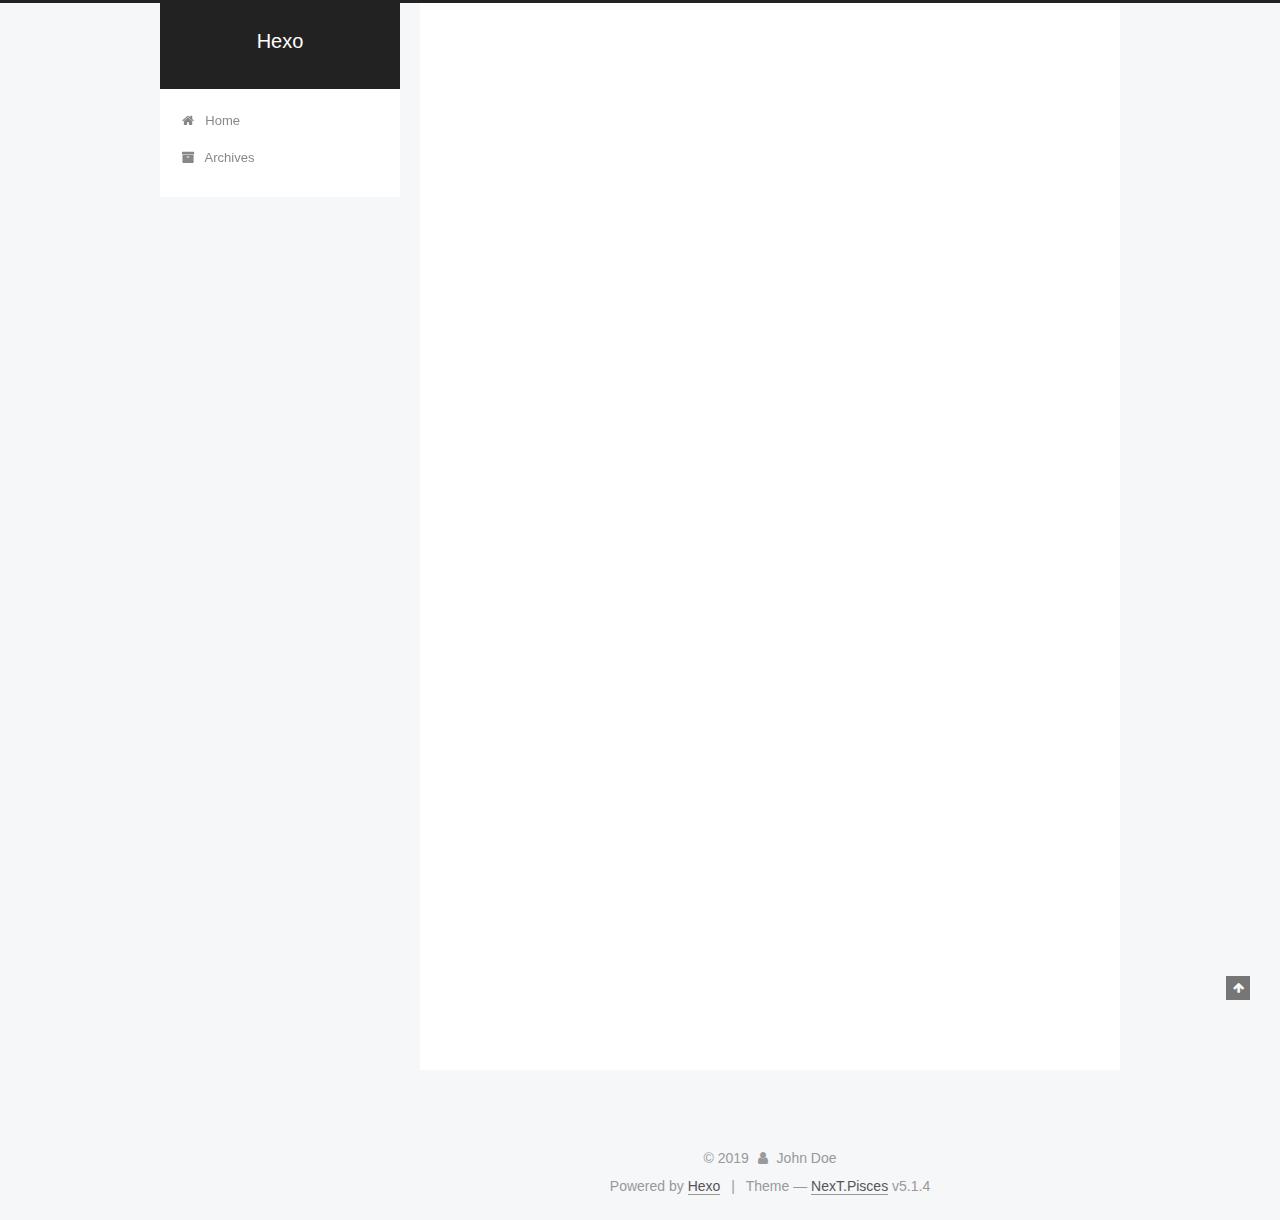
<file: index.html>
<!DOCTYPE html>



  


<html class="theme-next pisces use-motion" lang="en">
<head>
  <meta charset="UTF-8"/>
<meta http-equiv="X-UA-Compatible" content="IE=edge" />
<meta name="viewport" content="width=device-width, initial-scale=1, maximum-scale=1"/>
<meta name="theme-color" content="#222">









<meta http-equiv="Cache-Control" content="no-transform" />
<meta http-equiv="Cache-Control" content="no-siteapp" />
















  
  
  <link href="/lib/fancybox/source/jquery.fancybox.css?v=2.1.5" rel="stylesheet" type="text/css" />







<link href="/lib/font-awesome/css/font-awesome.min.css?v=4.6.2" rel="stylesheet" type="text/css" />

<link href="/css/main.css?v=5.1.4" rel="stylesheet" type="text/css" />


  <link rel="apple-touch-icon" sizes="180x180" href="/images/apple-touch-icon-next.png?v=5.1.4">


  <link rel="icon" type="image/png" sizes="32x32" href="/images/favicon-32x32-next.png?v=5.1.4">


  <link rel="icon" type="image/png" sizes="16x16" href="/images/favicon-16x16-next.png?v=5.1.4">


  <link rel="mask-icon" href="/images/logo.svg?v=5.1.4" color="#222">





  <meta name="keywords" content="Hexo, NexT" />










<meta property="og:type" content="website">
<meta property="og:title" content="Hexo">
<meta property="og:url" content="http://yoursite.com/index.html">
<meta property="og:site_name" content="Hexo">
<meta property="og:locale" content="en_US">
<meta property="article:author" content="John Doe">
<meta name="twitter:card" content="summary">



<script type="text/javascript" id="hexo.configurations">
  var NexT = window.NexT || {};
  var CONFIG = {
    root: '/',
    scheme: 'Pisces',
    version: '5.1.4',
    sidebar: {"position":"left","display":"post","offset":12,"b2t":false,"scrollpercent":false,"onmobile":false},
    fancybox: true,
    tabs: true,
    motion: {"enable":true,"async":false,"transition":{"post_block":"fadeIn","post_header":"slideDownIn","post_body":"slideDownIn","coll_header":"slideLeftIn","sidebar":"slideUpIn"}},
    duoshuo: {
      userId: '0',
      author: 'Author'
    },
    algolia: {
      applicationID: '',
      apiKey: '',
      indexName: '',
      hits: {"per_page":10},
      labels: {"input_placeholder":"Search for Posts","hits_empty":"We didn't find any results for the search: ${query}","hits_stats":"${hits} results found in ${time} ms"}
    }
  };
</script>



  <link rel="canonical" href="http://yoursite.com/"/>





  <title>Hexo</title>
  








<meta name="generator" content="Hexo 4.1.1"></head>

<body itemscope itemtype="http://schema.org/WebPage" lang="en">

  
  
    
  

  <div class="container sidebar-position-left 
  page-home">
    <div class="headband"></div>

    <header id="header" class="header" itemscope itemtype="http://schema.org/WPHeader">
      <div class="header-inner"><div class="site-brand-wrapper">
  <div class="site-meta ">
    

    <div class="custom-logo-site-title">
      <a href="/"  class="brand" rel="start">
        <span class="logo-line-before"><i></i></span>
        <span class="site-title">Hexo</span>
        <span class="logo-line-after"><i></i></span>
      </a>
    </div>
      
        <p class="site-subtitle"></p>
      
  </div>

  <div class="site-nav-toggle">
    <button>
      <span class="btn-bar"></span>
      <span class="btn-bar"></span>
      <span class="btn-bar"></span>
    </button>
  </div>
</div>

<nav class="site-nav">
  

  
    <ul id="menu" class="menu">
      
        
        <li class="menu-item menu-item-home">
          <a href="/%20" rel="section">
            
              <i class="menu-item-icon fa fa-fw fa-home"></i> <br />
            
            Home
          </a>
        </li>
      
        
        <li class="menu-item menu-item-archives">
          <a href="/archives/%20" rel="section">
            
              <i class="menu-item-icon fa fa-fw fa-archive"></i> <br />
            
            Archives
          </a>
        </li>
      

      
    </ul>
  

  
</nav>



 </div>
    </header>

    <main id="main" class="main">
      <div class="main-inner">
        <div class="content-wrap">
          <div id="content" class="content">
            
  <section id="posts" class="posts-expand">
    
      

  

  
  
  

  <article class="post post-type-normal" itemscope itemtype="http://schema.org/Article">
  
  
  
  <div class="post-block">
    <link itemprop="mainEntityOfPage" href="http://yoursite.com/2019/12/20/hello-world/">

    <span hidden itemprop="author" itemscope itemtype="http://schema.org/Person">
      <meta itemprop="name" content="John Doe">
      <meta itemprop="description" content="">
      <meta itemprop="image" content="/images/avatar.gif">
    </span>

    <span hidden itemprop="publisher" itemscope itemtype="http://schema.org/Organization">
      <meta itemprop="name" content="Hexo">
    </span>

    
      <header class="post-header">

        
        
          <h1 class="post-title" itemprop="name headline">
                
                <a class="post-title-link" href="/2019/12/20/hello-world/" itemprop="url">Hello World</a></h1>
        

        <div class="post-meta">
          <span class="post-time">
            
              <span class="post-meta-item-icon">
                <i class="fa fa-calendar-o"></i>
              </span>
              
                <span class="post-meta-item-text">Posted on</span>
              
              <time title="Post created" itemprop="dateCreated datePublished" datetime="2019-12-20T20:41:29+08:00">
                2019-12-20
              </time>
            

            

            
          </span>

          

          
            
          

          
          

          

          

          

        </div>
      </header>
    

    
    
    
    <div class="post-body" itemprop="articleBody">

      
      

      
        
          
            <p>Welcome to <a href="https://hexo.io/" target="_blank" rel="noopener">Hexo</a>! This is your very first post. Check <a href="https://hexo.io/docs/" target="_blank" rel="noopener">documentation</a> for more info. If you get any problems when using Hexo, you can find the answer in <a href="https://hexo.io/docs/troubleshooting.html" target="_blank" rel="noopener">troubleshooting</a> or you can ask me on <a href="https://github.com/hexojs/hexo/issues" target="_blank" rel="noopener">GitHub</a>.</p>
<h2 id="Quick-Start"><a href="#Quick-Start" class="headerlink" title="Quick Start"></a>Quick Start</h2><h3 id="Create-a-new-post"><a href="#Create-a-new-post" class="headerlink" title="Create a new post"></a>Create a new post</h3><figure class="highlight bash"><table><tr><td class="gutter"><pre><span class="line">1</span><br></pre></td><td class="code"><pre><span class="line">$ hexo new <span class="string">"My New Post"</span></span><br></pre></td></tr></table></figure>

<p>More info: <a href="https://hexo.io/docs/writing.html" target="_blank" rel="noopener">Writing</a></p>
<h3 id="Run-server"><a href="#Run-server" class="headerlink" title="Run server"></a>Run server</h3><figure class="highlight bash"><table><tr><td class="gutter"><pre><span class="line">1</span><br></pre></td><td class="code"><pre><span class="line">$ hexo server</span><br></pre></td></tr></table></figure>

<p>More info: <a href="https://hexo.io/docs/server.html" target="_blank" rel="noopener">Server</a></p>
<h3 id="Generate-static-files"><a href="#Generate-static-files" class="headerlink" title="Generate static files"></a>Generate static files</h3><figure class="highlight bash"><table><tr><td class="gutter"><pre><span class="line">1</span><br></pre></td><td class="code"><pre><span class="line">$ hexo generate</span><br></pre></td></tr></table></figure>

<p>More info: <a href="https://hexo.io/docs/generating.html" target="_blank" rel="noopener">Generating</a></p>
<h3 id="Deploy-to-remote-sites"><a href="#Deploy-to-remote-sites" class="headerlink" title="Deploy to remote sites"></a>Deploy to remote sites</h3><figure class="highlight bash"><table><tr><td class="gutter"><pre><span class="line">1</span><br></pre></td><td class="code"><pre><span class="line">$ hexo deploy</span><br></pre></td></tr></table></figure>

<p>More info: <a href="https://hexo.io/docs/one-command-deployment.html" target="_blank" rel="noopener">Deployment</a></p>

          
        
      
    </div>
    
    
    

    

    

    

    <footer class="post-footer">
      

      

      

      
      
        <div class="post-eof"></div>
      
    </footer>
  </div>
  
  
  
  </article>


    
  </section>

  


          </div>
          


          

        </div>
        
          
  
  <div class="sidebar-toggle">
    <div class="sidebar-toggle-line-wrap">
      <span class="sidebar-toggle-line sidebar-toggle-line-first"></span>
      <span class="sidebar-toggle-line sidebar-toggle-line-middle"></span>
      <span class="sidebar-toggle-line sidebar-toggle-line-last"></span>
    </div>
  </div>

  <aside id="sidebar" class="sidebar">
    
    <div class="sidebar-inner">

      

      

      <section class="site-overview-wrap sidebar-panel sidebar-panel-active">
        <div class="site-overview">
          <div class="site-author motion-element" itemprop="author" itemscope itemtype="http://schema.org/Person">
            
              <p class="site-author-name" itemprop="name">John Doe</p>
              <p class="site-description motion-element" itemprop="description"></p>
          </div>

          <nav class="site-state motion-element">

            
              <div class="site-state-item site-state-posts">
              
                <a href="/archives/%20%7C%7C%20archive">
              
                  <span class="site-state-item-count">1</span>
                  <span class="site-state-item-name">posts</span>
                </a>
              </div>
            

            

            

          </nav>

          

          

          
          

          
          

          

        </div>
      </section>

      

      

    </div>
  </aside>


        
      </div>
    </main>

    <footer id="footer" class="footer">
      <div class="footer-inner">
        <div class="copyright">&copy; <span itemprop="copyrightYear">2019</span>
  <span class="with-love">
    <i class="fa fa-user"></i>
  </span>
  <span class="author" itemprop="copyrightHolder">John Doe</span>

  
</div>


  <div class="powered-by">Powered by <a class="theme-link" target="_blank" href="https://hexo.io">Hexo</a></div>



  <span class="post-meta-divider">|</span>



  <div class="theme-info">Theme &mdash; <a class="theme-link" target="_blank" href="https://github.com/iissnan/hexo-theme-next">NexT.Pisces</a> v5.1.4</div>




        







        
      </div>
    </footer>

    
      <div class="back-to-top">
        <i class="fa fa-arrow-up"></i>
        
      </div>
    

    

  </div>

  

<script type="text/javascript">
  if (Object.prototype.toString.call(window.Promise) !== '[object Function]') {
    window.Promise = null;
  }
</script>









  












  
  
    <script type="text/javascript" src="/lib/jquery/index.js?v=2.1.3"></script>
  

  
  
    <script type="text/javascript" src="/lib/fastclick/lib/fastclick.min.js?v=1.0.6"></script>
  

  
  
    <script type="text/javascript" src="/lib/jquery_lazyload/jquery.lazyload.js?v=1.9.7"></script>
  

  
  
    <script type="text/javascript" src="/lib/velocity/velocity.min.js?v=1.2.1"></script>
  

  
  
    <script type="text/javascript" src="/lib/velocity/velocity.ui.min.js?v=1.2.1"></script>
  

  
  
    <script type="text/javascript" src="/lib/fancybox/source/jquery.fancybox.pack.js?v=2.1.5"></script>
  


  


  <script type="text/javascript" src="/js/src/utils.js?v=5.1.4"></script>

  <script type="text/javascript" src="/js/src/motion.js?v=5.1.4"></script>



  
  


  <script type="text/javascript" src="/js/src/affix.js?v=5.1.4"></script>

  <script type="text/javascript" src="/js/src/schemes/pisces.js?v=5.1.4"></script>



  

  


  <script type="text/javascript" src="/js/src/bootstrap.js?v=5.1.4"></script>



  


  




	





  





  












  





  

  

  

  
  

  

  

  

</body>
</html>
</file>
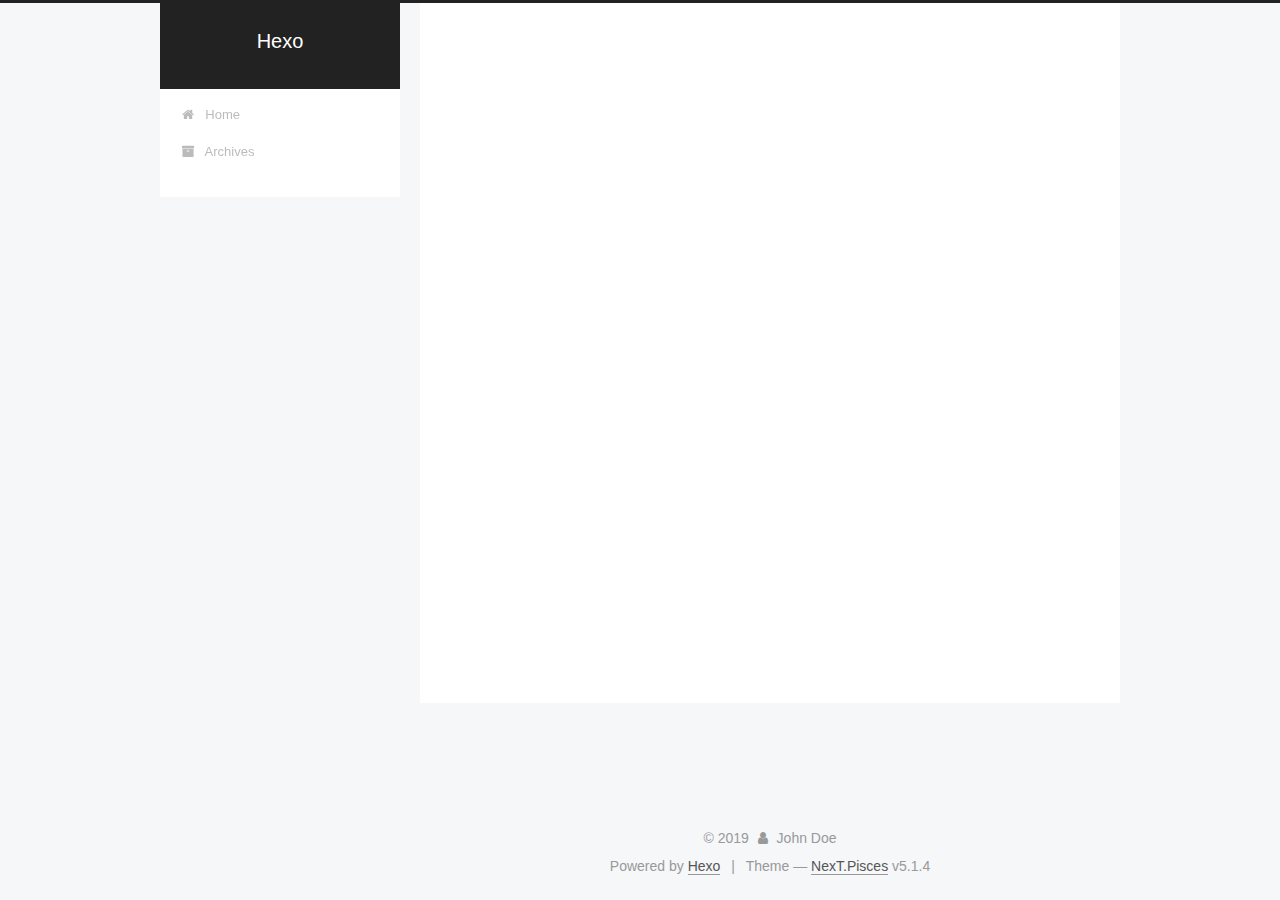
<file: archives/index.html>
<!DOCTYPE html>



  


<html class="theme-next pisces use-motion" lang="en">
<head>
  <meta charset="UTF-8"/>
<meta http-equiv="X-UA-Compatible" content="IE=edge" />
<meta name="viewport" content="width=device-width, initial-scale=1, maximum-scale=1"/>
<meta name="theme-color" content="#222">









<meta http-equiv="Cache-Control" content="no-transform" />
<meta http-equiv="Cache-Control" content="no-siteapp" />
















  
  
  <link href="/lib/fancybox/source/jquery.fancybox.css?v=2.1.5" rel="stylesheet" type="text/css" />







<link href="/lib/font-awesome/css/font-awesome.min.css?v=4.6.2" rel="stylesheet" type="text/css" />

<link href="/css/main.css?v=5.1.4" rel="stylesheet" type="text/css" />


  <link rel="apple-touch-icon" sizes="180x180" href="/images/apple-touch-icon-next.png?v=5.1.4">


  <link rel="icon" type="image/png" sizes="32x32" href="/images/favicon-32x32-next.png?v=5.1.4">


  <link rel="icon" type="image/png" sizes="16x16" href="/images/favicon-16x16-next.png?v=5.1.4">


  <link rel="mask-icon" href="/images/logo.svg?v=5.1.4" color="#222">





  <meta name="keywords" content="Hexo, NexT" />










<meta property="og:type" content="website">
<meta property="og:title" content="Hexo">
<meta property="og:url" content="http://yoursite.com/archives/index.html">
<meta property="og:site_name" content="Hexo">
<meta property="og:locale" content="en_US">
<meta property="article:author" content="John Doe">
<meta name="twitter:card" content="summary">



<script type="text/javascript" id="hexo.configurations">
  var NexT = window.NexT || {};
  var CONFIG = {
    root: '/',
    scheme: 'Pisces',
    version: '5.1.4',
    sidebar: {"position":"left","display":"post","offset":12,"b2t":false,"scrollpercent":false,"onmobile":false},
    fancybox: true,
    tabs: true,
    motion: {"enable":true,"async":false,"transition":{"post_block":"fadeIn","post_header":"slideDownIn","post_body":"slideDownIn","coll_header":"slideLeftIn","sidebar":"slideUpIn"}},
    duoshuo: {
      userId: '0',
      author: 'Author'
    },
    algolia: {
      applicationID: '',
      apiKey: '',
      indexName: '',
      hits: {"per_page":10},
      labels: {"input_placeholder":"Search for Posts","hits_empty":"We didn't find any results for the search: ${query}","hits_stats":"${hits} results found in ${time} ms"}
    }
  };
</script>



  <link rel="canonical" href="http://yoursite.com/archives/"/>





  <title>Archive | Hexo</title>
  








<meta name="generator" content="Hexo 4.1.1"></head>

<body itemscope itemtype="http://schema.org/WebPage" lang="en">

  
  
    
  

  <div class="container sidebar-position-left page-archive">
    <div class="headband"></div>

    <header id="header" class="header" itemscope itemtype="http://schema.org/WPHeader">
      <div class="header-inner"><div class="site-brand-wrapper">
  <div class="site-meta ">
    

    <div class="custom-logo-site-title">
      <a href="/"  class="brand" rel="start">
        <span class="logo-line-before"><i></i></span>
        <span class="site-title">Hexo</span>
        <span class="logo-line-after"><i></i></span>
      </a>
    </div>
      
        <p class="site-subtitle"></p>
      
  </div>

  <div class="site-nav-toggle">
    <button>
      <span class="btn-bar"></span>
      <span class="btn-bar"></span>
      <span class="btn-bar"></span>
    </button>
  </div>
</div>

<nav class="site-nav">
  

  
    <ul id="menu" class="menu">
      
        
        <li class="menu-item menu-item-home">
          <a href="/%20" rel="section">
            
              <i class="menu-item-icon fa fa-fw fa-home"></i> <br />
            
            Home
          </a>
        </li>
      
        
        <li class="menu-item menu-item-archives">
          <a href="/archives/%20" rel="section">
            
              <i class="menu-item-icon fa fa-fw fa-archive"></i> <br />
            
            Archives
          </a>
        </li>
      

      
    </ul>
  

  
</nav>



 </div>
    </header>

    <main id="main" class="main">
      <div class="main-inner">
        <div class="content-wrap">
          <div id="content" class="content">
            

  
  
  
  <div class="post-block archive">
    <div id="posts" class="posts-collapse">
      <span class="archive-move-on"></span>

      <span class="archive-page-counter">
        
        
        
          
        
        Um..! 1 post. Keep on posting.
      </span>

      

        
        
        

        
          
          <div class="collection-title">
            <h1 class="archive-year" id="archive-year-2019">2019</h1>
          </div>
        
        

        

  <article class="post post-type-normal" itemscope itemtype="http://schema.org/Article">
    <header class="post-header">

      <h2 class="post-title">
        
            <a class="post-title-link" href="/2019/12/20/hello-world/" itemprop="url">
              
                <span itemprop="name">Hello World</span>
              
            </a>
        
      </h2>

      <div class="post-meta">
        <time class="post-time" itemprop="dateCreated"
              datetime="2019-12-20T20:41:29+08:00"
              content="2019-12-20" >
          12-20
        </time>
      </div>

    </header>
  </article>



      

    </div>
  </div>
  
  
  

  



          </div>
          


          

        </div>
        
          
  
  <div class="sidebar-toggle">
    <div class="sidebar-toggle-line-wrap">
      <span class="sidebar-toggle-line sidebar-toggle-line-first"></span>
      <span class="sidebar-toggle-line sidebar-toggle-line-middle"></span>
      <span class="sidebar-toggle-line sidebar-toggle-line-last"></span>
    </div>
  </div>

  <aside id="sidebar" class="sidebar">
    
    <div class="sidebar-inner">

      

      

      <section class="site-overview-wrap sidebar-panel sidebar-panel-active">
        <div class="site-overview">
          <div class="site-author motion-element" itemprop="author" itemscope itemtype="http://schema.org/Person">
            
              <p class="site-author-name" itemprop="name">John Doe</p>
              <p class="site-description motion-element" itemprop="description"></p>
          </div>

          <nav class="site-state motion-element">

            
              <div class="site-state-item site-state-posts">
              
                <a href="/archives/%20%7C%7C%20archive">
              
                  <span class="site-state-item-count">1</span>
                  <span class="site-state-item-name">posts</span>
                </a>
              </div>
            

            

            

          </nav>

          

          

          
          

          
          

          

        </div>
      </section>

      

      

    </div>
  </aside>


        
      </div>
    </main>

    <footer id="footer" class="footer">
      <div class="footer-inner">
        <div class="copyright">&copy; <span itemprop="copyrightYear">2019</span>
  <span class="with-love">
    <i class="fa fa-user"></i>
  </span>
  <span class="author" itemprop="copyrightHolder">John Doe</span>

  
</div>


  <div class="powered-by">Powered by <a class="theme-link" target="_blank" href="https://hexo.io">Hexo</a></div>



  <span class="post-meta-divider">|</span>



  <div class="theme-info">Theme &mdash; <a class="theme-link" target="_blank" href="https://github.com/iissnan/hexo-theme-next">NexT.Pisces</a> v5.1.4</div>




        







        
      </div>
    </footer>

    
      <div class="back-to-top">
        <i class="fa fa-arrow-up"></i>
        
      </div>
    

    

  </div>

  

<script type="text/javascript">
  if (Object.prototype.toString.call(window.Promise) !== '[object Function]') {
    window.Promise = null;
  }
</script>









  












  
  
    <script type="text/javascript" src="/lib/jquery/index.js?v=2.1.3"></script>
  

  
  
    <script type="text/javascript" src="/lib/fastclick/lib/fastclick.min.js?v=1.0.6"></script>
  

  
  
    <script type="text/javascript" src="/lib/jquery_lazyload/jquery.lazyload.js?v=1.9.7"></script>
  

  
  
    <script type="text/javascript" src="/lib/velocity/velocity.min.js?v=1.2.1"></script>
  

  
  
    <script type="text/javascript" src="/lib/velocity/velocity.ui.min.js?v=1.2.1"></script>
  

  
  
    <script type="text/javascript" src="/lib/fancybox/source/jquery.fancybox.pack.js?v=2.1.5"></script>
  


  


  <script type="text/javascript" src="/js/src/utils.js?v=5.1.4"></script>

  <script type="text/javascript" src="/js/src/motion.js?v=5.1.4"></script>



  
  


  <script type="text/javascript" src="/js/src/affix.js?v=5.1.4"></script>

  <script type="text/javascript" src="/js/src/schemes/pisces.js?v=5.1.4"></script>



  

  


  <script type="text/javascript" src="/js/src/bootstrap.js?v=5.1.4"></script>



  


  




	





  





  












  





  

  

  

  
  

  

  

  

</body>
</html>
</file>
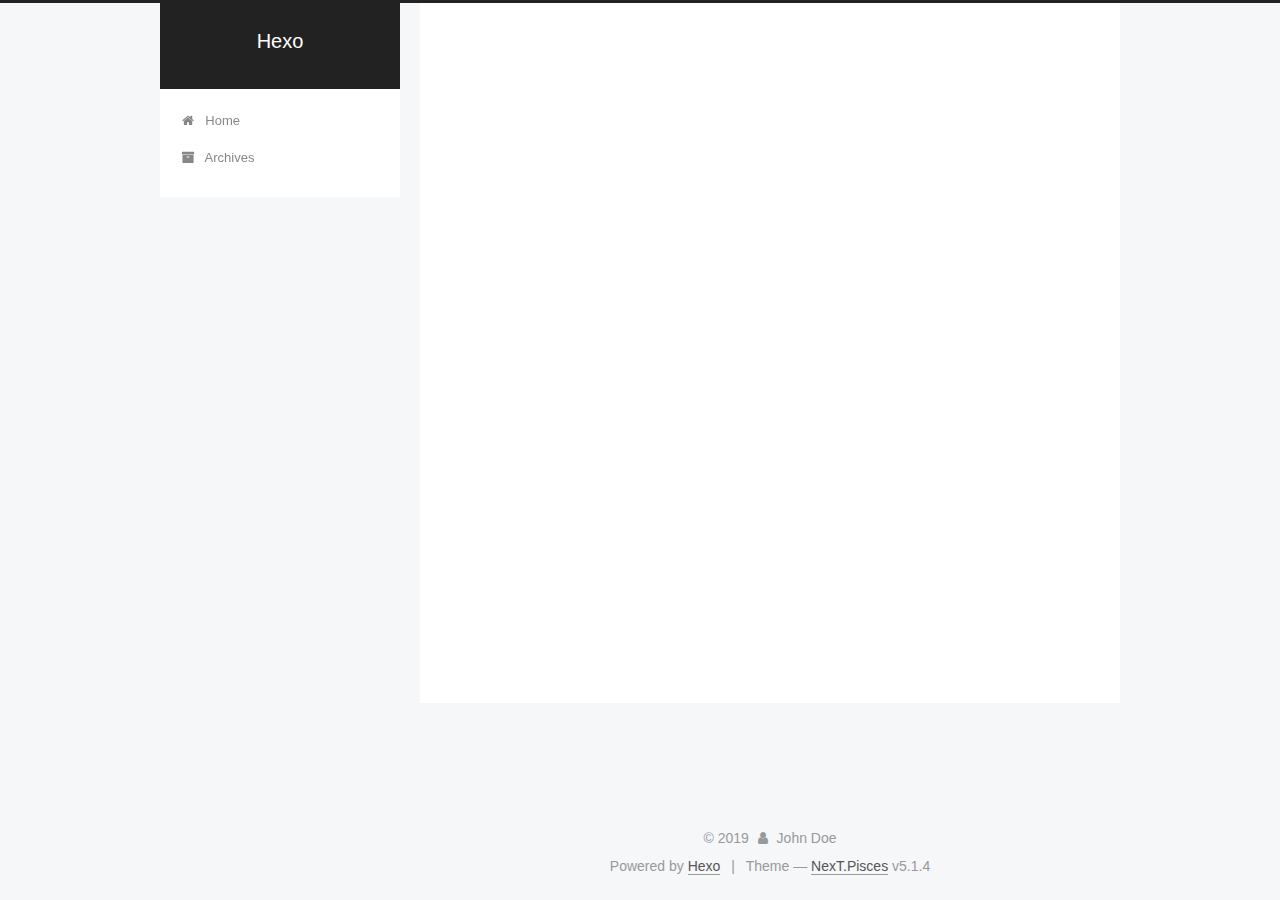
<file: archives/2019/index.html>
<!DOCTYPE html>



  


<html class="theme-next pisces use-motion" lang="en">
<head>
  <meta charset="UTF-8"/>
<meta http-equiv="X-UA-Compatible" content="IE=edge" />
<meta name="viewport" content="width=device-width, initial-scale=1, maximum-scale=1"/>
<meta name="theme-color" content="#222">









<meta http-equiv="Cache-Control" content="no-transform" />
<meta http-equiv="Cache-Control" content="no-siteapp" />
















  
  
  <link href="/lib/fancybox/source/jquery.fancybox.css?v=2.1.5" rel="stylesheet" type="text/css" />







<link href="/lib/font-awesome/css/font-awesome.min.css?v=4.6.2" rel="stylesheet" type="text/css" />

<link href="/css/main.css?v=5.1.4" rel="stylesheet" type="text/css" />


  <link rel="apple-touch-icon" sizes="180x180" href="/images/apple-touch-icon-next.png?v=5.1.4">


  <link rel="icon" type="image/png" sizes="32x32" href="/images/favicon-32x32-next.png?v=5.1.4">


  <link rel="icon" type="image/png" sizes="16x16" href="/images/favicon-16x16-next.png?v=5.1.4">


  <link rel="mask-icon" href="/images/logo.svg?v=5.1.4" color="#222">





  <meta name="keywords" content="Hexo, NexT" />










<meta property="og:type" content="website">
<meta property="og:title" content="Hexo">
<meta property="og:url" content="http://yoursite.com/archives/2019/index.html">
<meta property="og:site_name" content="Hexo">
<meta property="og:locale" content="en_US">
<meta property="article:author" content="John Doe">
<meta name="twitter:card" content="summary">



<script type="text/javascript" id="hexo.configurations">
  var NexT = window.NexT || {};
  var CONFIG = {
    root: '/',
    scheme: 'Pisces',
    version: '5.1.4',
    sidebar: {"position":"left","display":"post","offset":12,"b2t":false,"scrollpercent":false,"onmobile":false},
    fancybox: true,
    tabs: true,
    motion: {"enable":true,"async":false,"transition":{"post_block":"fadeIn","post_header":"slideDownIn","post_body":"slideDownIn","coll_header":"slideLeftIn","sidebar":"slideUpIn"}},
    duoshuo: {
      userId: '0',
      author: 'Author'
    },
    algolia: {
      applicationID: '',
      apiKey: '',
      indexName: '',
      hits: {"per_page":10},
      labels: {"input_placeholder":"Search for Posts","hits_empty":"We didn't find any results for the search: ${query}","hits_stats":"${hits} results found in ${time} ms"}
    }
  };
</script>



  <link rel="canonical" href="http://yoursite.com/archives/2019/"/>





  <title>Archive | Hexo</title>
  








<meta name="generator" content="Hexo 4.1.1"></head>

<body itemscope itemtype="http://schema.org/WebPage" lang="en">

  
  
    
  

  <div class="container sidebar-position-left page-archive">
    <div class="headband"></div>

    <header id="header" class="header" itemscope itemtype="http://schema.org/WPHeader">
      <div class="header-inner"><div class="site-brand-wrapper">
  <div class="site-meta ">
    

    <div class="custom-logo-site-title">
      <a href="/"  class="brand" rel="start">
        <span class="logo-line-before"><i></i></span>
        <span class="site-title">Hexo</span>
        <span class="logo-line-after"><i></i></span>
      </a>
    </div>
      
        <p class="site-subtitle"></p>
      
  </div>

  <div class="site-nav-toggle">
    <button>
      <span class="btn-bar"></span>
      <span class="btn-bar"></span>
      <span class="btn-bar"></span>
    </button>
  </div>
</div>

<nav class="site-nav">
  

  
    <ul id="menu" class="menu">
      
        
        <li class="menu-item menu-item-home">
          <a href="/%20" rel="section">
            
              <i class="menu-item-icon fa fa-fw fa-home"></i> <br />
            
            Home
          </a>
        </li>
      
        
        <li class="menu-item menu-item-archives">
          <a href="/archives/%20" rel="section">
            
              <i class="menu-item-icon fa fa-fw fa-archive"></i> <br />
            
            Archives
          </a>
        </li>
      

      
    </ul>
  

  
</nav>



 </div>
    </header>

    <main id="main" class="main">
      <div class="main-inner">
        <div class="content-wrap">
          <div id="content" class="content">
            

  
  
  
  <div class="post-block archive">
    <div id="posts" class="posts-collapse">
      <span class="archive-move-on"></span>

      <span class="archive-page-counter">
        
        
        
          
        
        Um..! 1 post. Keep on posting.
      </span>

      

        
        
        

        
          
          <div class="collection-title">
            <h1 class="archive-year" id="archive-year-2019">2019</h1>
          </div>
        
        

        

  <article class="post post-type-normal" itemscope itemtype="http://schema.org/Article">
    <header class="post-header">

      <h2 class="post-title">
        
            <a class="post-title-link" href="/2019/12/20/hello-world/" itemprop="url">
              
                <span itemprop="name">Hello World</span>
              
            </a>
        
      </h2>

      <div class="post-meta">
        <time class="post-time" itemprop="dateCreated"
              datetime="2019-12-20T20:41:29+08:00"
              content="2019-12-20" >
          12-20
        </time>
      </div>

    </header>
  </article>



      

    </div>
  </div>
  
  
  

  



          </div>
          


          

        </div>
        
          
  
  <div class="sidebar-toggle">
    <div class="sidebar-toggle-line-wrap">
      <span class="sidebar-toggle-line sidebar-toggle-line-first"></span>
      <span class="sidebar-toggle-line sidebar-toggle-line-middle"></span>
      <span class="sidebar-toggle-line sidebar-toggle-line-last"></span>
    </div>
  </div>

  <aside id="sidebar" class="sidebar">
    
    <div class="sidebar-inner">

      

      

      <section class="site-overview-wrap sidebar-panel sidebar-panel-active">
        <div class="site-overview">
          <div class="site-author motion-element" itemprop="author" itemscope itemtype="http://schema.org/Person">
            
              <p class="site-author-name" itemprop="name">John Doe</p>
              <p class="site-description motion-element" itemprop="description"></p>
          </div>

          <nav class="site-state motion-element">

            
              <div class="site-state-item site-state-posts">
              
                <a href="/archives/%20%7C%7C%20archive">
              
                  <span class="site-state-item-count">1</span>
                  <span class="site-state-item-name">posts</span>
                </a>
              </div>
            

            

            

          </nav>

          

          

          
          

          
          

          

        </div>
      </section>

      

      

    </div>
  </aside>


        
      </div>
    </main>

    <footer id="footer" class="footer">
      <div class="footer-inner">
        <div class="copyright">&copy; <span itemprop="copyrightYear">2019</span>
  <span class="with-love">
    <i class="fa fa-user"></i>
  </span>
  <span class="author" itemprop="copyrightHolder">John Doe</span>

  
</div>


  <div class="powered-by">Powered by <a class="theme-link" target="_blank" href="https://hexo.io">Hexo</a></div>



  <span class="post-meta-divider">|</span>



  <div class="theme-info">Theme &mdash; <a class="theme-link" target="_blank" href="https://github.com/iissnan/hexo-theme-next">NexT.Pisces</a> v5.1.4</div>




        







        
      </div>
    </footer>

    
      <div class="back-to-top">
        <i class="fa fa-arrow-up"></i>
        
      </div>
    

    

  </div>

  

<script type="text/javascript">
  if (Object.prototype.toString.call(window.Promise) !== '[object Function]') {
    window.Promise = null;
  }
</script>









  












  
  
    <script type="text/javascript" src="/lib/jquery/index.js?v=2.1.3"></script>
  

  
  
    <script type="text/javascript" src="/lib/fastclick/lib/fastclick.min.js?v=1.0.6"></script>
  

  
  
    <script type="text/javascript" src="/lib/jquery_lazyload/jquery.lazyload.js?v=1.9.7"></script>
  

  
  
    <script type="text/javascript" src="/lib/velocity/velocity.min.js?v=1.2.1"></script>
  

  
  
    <script type="text/javascript" src="/lib/velocity/velocity.ui.min.js?v=1.2.1"></script>
  

  
  
    <script type="text/javascript" src="/lib/fancybox/source/jquery.fancybox.pack.js?v=2.1.5"></script>
  


  


  <script type="text/javascript" src="/js/src/utils.js?v=5.1.4"></script>

  <script type="text/javascript" src="/js/src/motion.js?v=5.1.4"></script>



  
  


  <script type="text/javascript" src="/js/src/affix.js?v=5.1.4"></script>

  <script type="text/javascript" src="/js/src/schemes/pisces.js?v=5.1.4"></script>



  

  


  <script type="text/javascript" src="/js/src/bootstrap.js?v=5.1.4"></script>



  


  




	





  





  












  





  

  

  

  
  

  

  

  

</body>
</html>
</file>
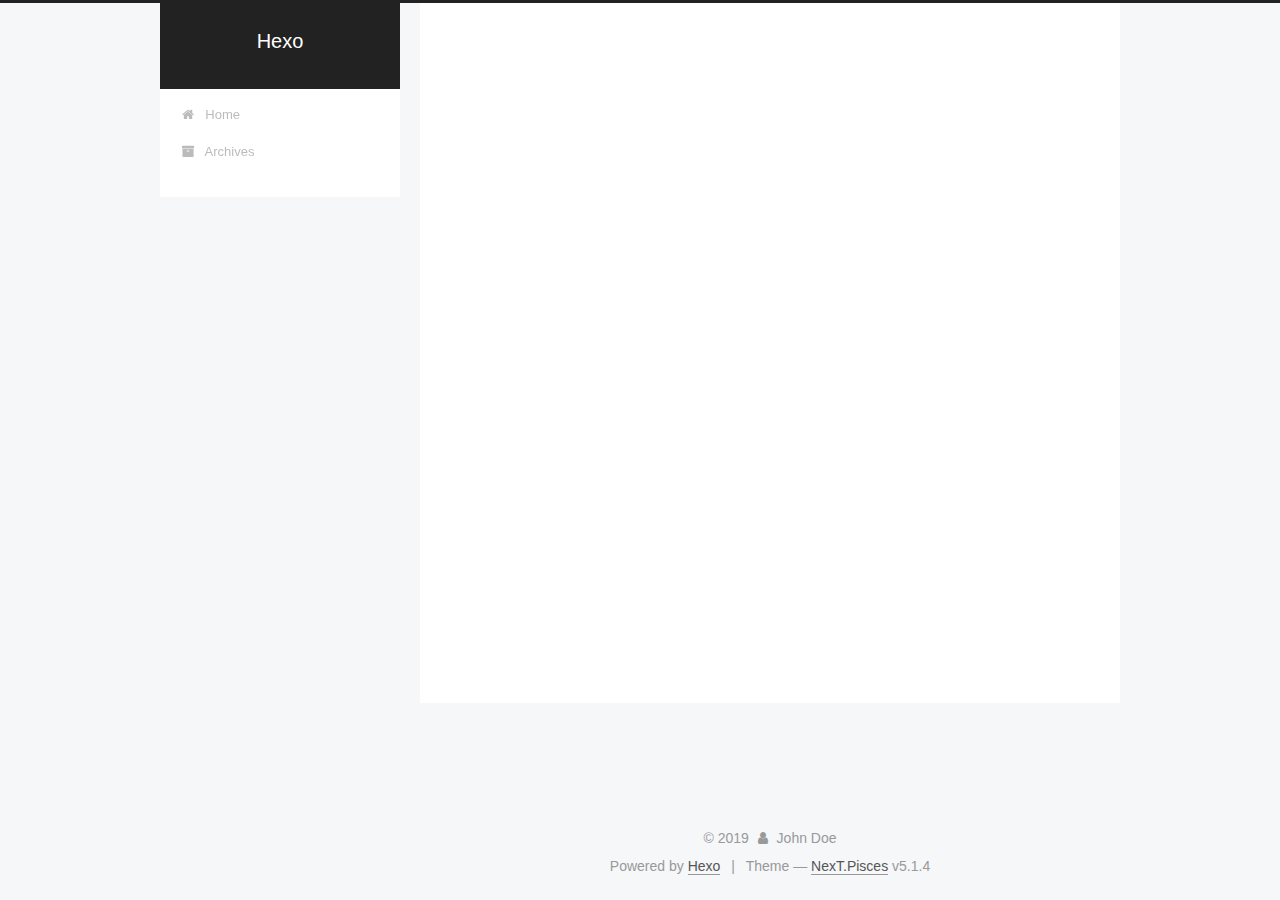
<file: archives/2019/12/index.html>
<!DOCTYPE html>



  


<html class="theme-next pisces use-motion" lang="en">
<head>
  <meta charset="UTF-8"/>
<meta http-equiv="X-UA-Compatible" content="IE=edge" />
<meta name="viewport" content="width=device-width, initial-scale=1, maximum-scale=1"/>
<meta name="theme-color" content="#222">









<meta http-equiv="Cache-Control" content="no-transform" />
<meta http-equiv="Cache-Control" content="no-siteapp" />
















  
  
  <link href="/lib/fancybox/source/jquery.fancybox.css?v=2.1.5" rel="stylesheet" type="text/css" />







<link href="/lib/font-awesome/css/font-awesome.min.css?v=4.6.2" rel="stylesheet" type="text/css" />

<link href="/css/main.css?v=5.1.4" rel="stylesheet" type="text/css" />


  <link rel="apple-touch-icon" sizes="180x180" href="/images/apple-touch-icon-next.png?v=5.1.4">


  <link rel="icon" type="image/png" sizes="32x32" href="/images/favicon-32x32-next.png?v=5.1.4">


  <link rel="icon" type="image/png" sizes="16x16" href="/images/favicon-16x16-next.png?v=5.1.4">


  <link rel="mask-icon" href="/images/logo.svg?v=5.1.4" color="#222">





  <meta name="keywords" content="Hexo, NexT" />










<meta property="og:type" content="website">
<meta property="og:title" content="Hexo">
<meta property="og:url" content="http://yoursite.com/archives/2019/12/index.html">
<meta property="og:site_name" content="Hexo">
<meta property="og:locale" content="en_US">
<meta property="article:author" content="John Doe">
<meta name="twitter:card" content="summary">



<script type="text/javascript" id="hexo.configurations">
  var NexT = window.NexT || {};
  var CONFIG = {
    root: '/',
    scheme: 'Pisces',
    version: '5.1.4',
    sidebar: {"position":"left","display":"post","offset":12,"b2t":false,"scrollpercent":false,"onmobile":false},
    fancybox: true,
    tabs: true,
    motion: {"enable":true,"async":false,"transition":{"post_block":"fadeIn","post_header":"slideDownIn","post_body":"slideDownIn","coll_header":"slideLeftIn","sidebar":"slideUpIn"}},
    duoshuo: {
      userId: '0',
      author: 'Author'
    },
    algolia: {
      applicationID: '',
      apiKey: '',
      indexName: '',
      hits: {"per_page":10},
      labels: {"input_placeholder":"Search for Posts","hits_empty":"We didn't find any results for the search: ${query}","hits_stats":"${hits} results found in ${time} ms"}
    }
  };
</script>



  <link rel="canonical" href="http://yoursite.com/archives/2019/12/"/>





  <title>Archive | Hexo</title>
  








<meta name="generator" content="Hexo 4.1.1"></head>

<body itemscope itemtype="http://schema.org/WebPage" lang="en">

  
  
    
  

  <div class="container sidebar-position-left page-archive">
    <div class="headband"></div>

    <header id="header" class="header" itemscope itemtype="http://schema.org/WPHeader">
      <div class="header-inner"><div class="site-brand-wrapper">
  <div class="site-meta ">
    

    <div class="custom-logo-site-title">
      <a href="/"  class="brand" rel="start">
        <span class="logo-line-before"><i></i></span>
        <span class="site-title">Hexo</span>
        <span class="logo-line-after"><i></i></span>
      </a>
    </div>
      
        <p class="site-subtitle"></p>
      
  </div>

  <div class="site-nav-toggle">
    <button>
      <span class="btn-bar"></span>
      <span class="btn-bar"></span>
      <span class="btn-bar"></span>
    </button>
  </div>
</div>

<nav class="site-nav">
  

  
    <ul id="menu" class="menu">
      
        
        <li class="menu-item menu-item-home">
          <a href="/%20" rel="section">
            
              <i class="menu-item-icon fa fa-fw fa-home"></i> <br />
            
            Home
          </a>
        </li>
      
        
        <li class="menu-item menu-item-archives">
          <a href="/archives/%20" rel="section">
            
              <i class="menu-item-icon fa fa-fw fa-archive"></i> <br />
            
            Archives
          </a>
        </li>
      

      
    </ul>
  

  
</nav>



 </div>
    </header>

    <main id="main" class="main">
      <div class="main-inner">
        <div class="content-wrap">
          <div id="content" class="content">
            

  
  
  
  <div class="post-block archive">
    <div id="posts" class="posts-collapse">
      <span class="archive-move-on"></span>

      <span class="archive-page-counter">
        
        
        
          
        
        Um..! 1 post. Keep on posting.
      </span>

      

        
        
        

        
          
          <div class="collection-title">
            <h1 class="archive-year" id="archive-year-2019">2019</h1>
          </div>
        
        

        

  <article class="post post-type-normal" itemscope itemtype="http://schema.org/Article">
    <header class="post-header">

      <h2 class="post-title">
        
            <a class="post-title-link" href="/2019/12/20/hello-world/" itemprop="url">
              
                <span itemprop="name">Hello World</span>
              
            </a>
        
      </h2>

      <div class="post-meta">
        <time class="post-time" itemprop="dateCreated"
              datetime="2019-12-20T20:41:29+08:00"
              content="2019-12-20" >
          12-20
        </time>
      </div>

    </header>
  </article>



      

    </div>
  </div>
  
  
  

  



          </div>
          


          

        </div>
        
          
  
  <div class="sidebar-toggle">
    <div class="sidebar-toggle-line-wrap">
      <span class="sidebar-toggle-line sidebar-toggle-line-first"></span>
      <span class="sidebar-toggle-line sidebar-toggle-line-middle"></span>
      <span class="sidebar-toggle-line sidebar-toggle-line-last"></span>
    </div>
  </div>

  <aside id="sidebar" class="sidebar">
    
    <div class="sidebar-inner">

      

      

      <section class="site-overview-wrap sidebar-panel sidebar-panel-active">
        <div class="site-overview">
          <div class="site-author motion-element" itemprop="author" itemscope itemtype="http://schema.org/Person">
            
              <p class="site-author-name" itemprop="name">John Doe</p>
              <p class="site-description motion-element" itemprop="description"></p>
          </div>

          <nav class="site-state motion-element">

            
              <div class="site-state-item site-state-posts">
              
                <a href="/archives/%20%7C%7C%20archive">
              
                  <span class="site-state-item-count">1</span>
                  <span class="site-state-item-name">posts</span>
                </a>
              </div>
            

            

            

          </nav>

          

          

          
          

          
          

          

        </div>
      </section>

      

      

    </div>
  </aside>


        
      </div>
    </main>

    <footer id="footer" class="footer">
      <div class="footer-inner">
        <div class="copyright">&copy; <span itemprop="copyrightYear">2019</span>
  <span class="with-love">
    <i class="fa fa-user"></i>
  </span>
  <span class="author" itemprop="copyrightHolder">John Doe</span>

  
</div>


  <div class="powered-by">Powered by <a class="theme-link" target="_blank" href="https://hexo.io">Hexo</a></div>



  <span class="post-meta-divider">|</span>



  <div class="theme-info">Theme &mdash; <a class="theme-link" target="_blank" href="https://github.com/iissnan/hexo-theme-next">NexT.Pisces</a> v5.1.4</div>




        







        
      </div>
    </footer>

    
      <div class="back-to-top">
        <i class="fa fa-arrow-up"></i>
        
      </div>
    

    

  </div>

  

<script type="text/javascript">
  if (Object.prototype.toString.call(window.Promise) !== '[object Function]') {
    window.Promise = null;
  }
</script>









  












  
  
    <script type="text/javascript" src="/lib/jquery/index.js?v=2.1.3"></script>
  

  
  
    <script type="text/javascript" src="/lib/fastclick/lib/fastclick.min.js?v=1.0.6"></script>
  

  
  
    <script type="text/javascript" src="/lib/jquery_lazyload/jquery.lazyload.js?v=1.9.7"></script>
  

  
  
    <script type="text/javascript" src="/lib/velocity/velocity.min.js?v=1.2.1"></script>
  

  
  
    <script type="text/javascript" src="/lib/velocity/velocity.ui.min.js?v=1.2.1"></script>
  

  
  
    <script type="text/javascript" src="/lib/fancybox/source/jquery.fancybox.pack.js?v=2.1.5"></script>
  


  


  <script type="text/javascript" src="/js/src/utils.js?v=5.1.4"></script>

  <script type="text/javascript" src="/js/src/motion.js?v=5.1.4"></script>



  
  


  <script type="text/javascript" src="/js/src/affix.js?v=5.1.4"></script>

  <script type="text/javascript" src="/js/src/schemes/pisces.js?v=5.1.4"></script>



  

  


  <script type="text/javascript" src="/js/src/bootstrap.js?v=5.1.4"></script>



  


  




	





  





  












  





  

  

  

  
  

  

  

  

</body>
</html>
</file>
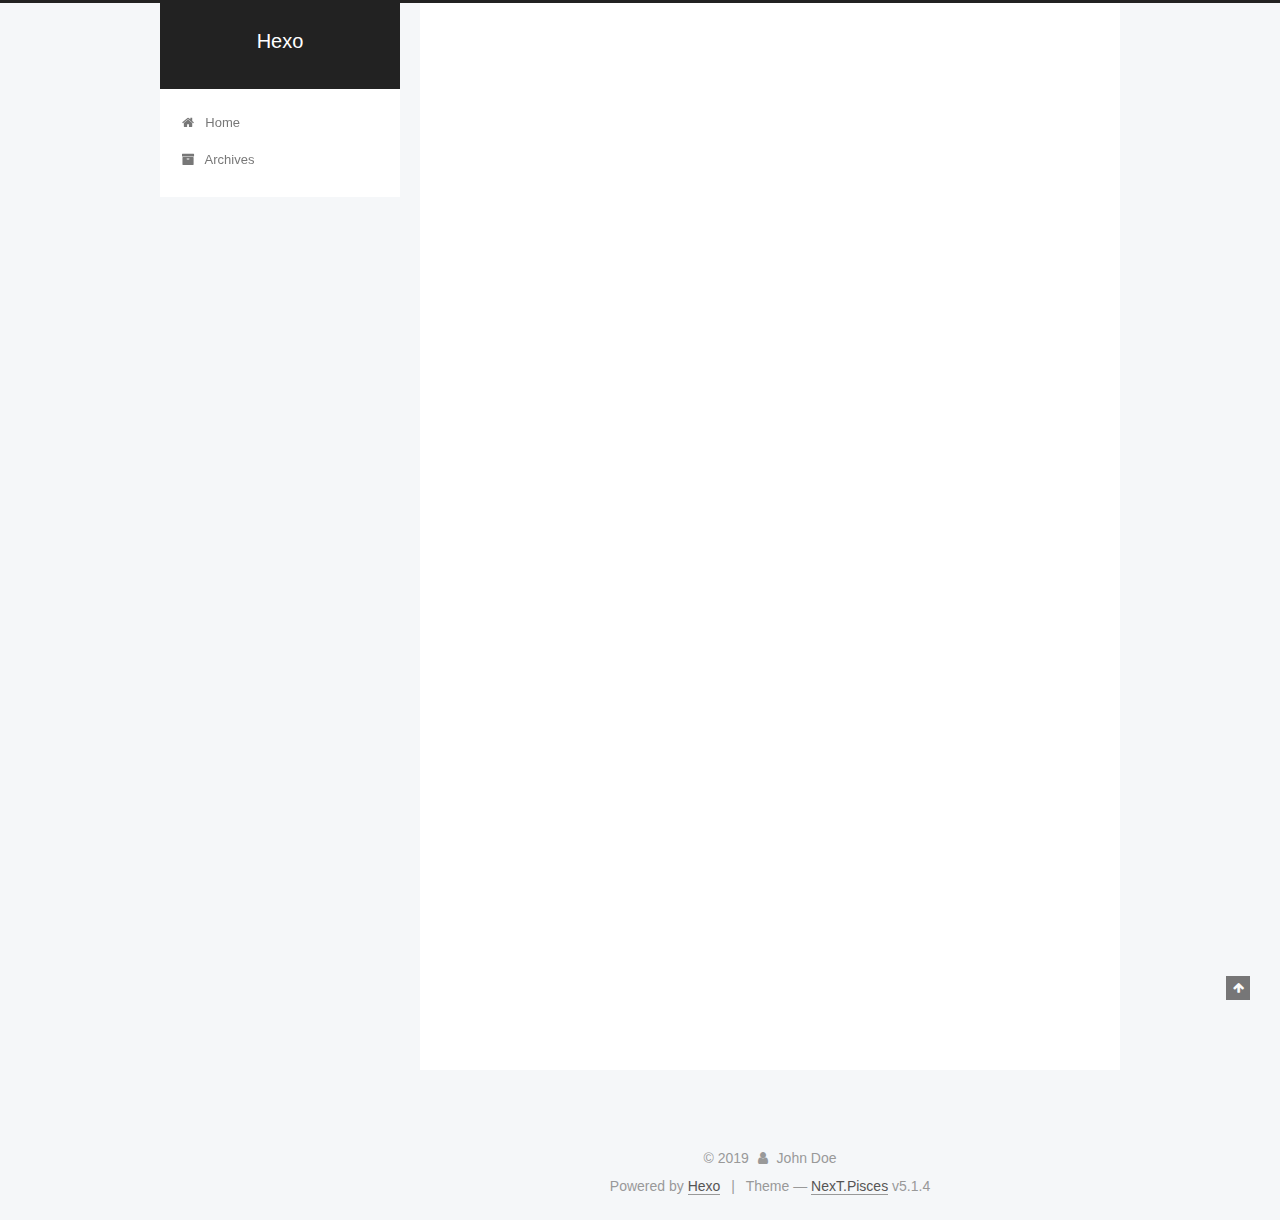
<file: 2019/12/20/hello-world/index.html>
<!DOCTYPE html>



  


<html class="theme-next pisces use-motion" lang="en">
<head>
  <meta charset="UTF-8"/>
<meta http-equiv="X-UA-Compatible" content="IE=edge" />
<meta name="viewport" content="width=device-width, initial-scale=1, maximum-scale=1"/>
<meta name="theme-color" content="#222">









<meta http-equiv="Cache-Control" content="no-transform" />
<meta http-equiv="Cache-Control" content="no-siteapp" />
















  
  
  <link href="/lib/fancybox/source/jquery.fancybox.css?v=2.1.5" rel="stylesheet" type="text/css" />







<link href="/lib/font-awesome/css/font-awesome.min.css?v=4.6.2" rel="stylesheet" type="text/css" />

<link href="/css/main.css?v=5.1.4" rel="stylesheet" type="text/css" />


  <link rel="apple-touch-icon" sizes="180x180" href="/images/apple-touch-icon-next.png?v=5.1.4">


  <link rel="icon" type="image/png" sizes="32x32" href="/images/favicon-32x32-next.png?v=5.1.4">


  <link rel="icon" type="image/png" sizes="16x16" href="/images/favicon-16x16-next.png?v=5.1.4">


  <link rel="mask-icon" href="/images/logo.svg?v=5.1.4" color="#222">





  <meta name="keywords" content="Hexo, NexT" />










<meta name="description" content="Welcome to Hexo! This is your very first post. Check documentation for more info. If you get any problems when using Hexo, you can find the answer in troubleshooting or you can ask me on GitHub. Quick">
<meta property="og:type" content="article">
<meta property="og:title" content="Hello World">
<meta property="og:url" content="http://yoursite.com/2019/12/20/hello-world/index.html">
<meta property="og:site_name" content="Hexo">
<meta property="og:description" content="Welcome to Hexo! This is your very first post. Check documentation for more info. If you get any problems when using Hexo, you can find the answer in troubleshooting or you can ask me on GitHub. Quick">
<meta property="og:locale" content="en_US">
<meta property="article:published_time" content="2019-12-20T12:41:29.089Z">
<meta property="article:modified_time" content="2019-12-20T12:41:29.089Z">
<meta property="article:author" content="John Doe">
<meta name="twitter:card" content="summary">



<script type="text/javascript" id="hexo.configurations">
  var NexT = window.NexT || {};
  var CONFIG = {
    root: '/',
    scheme: 'Pisces',
    version: '5.1.4',
    sidebar: {"position":"left","display":"post","offset":12,"b2t":false,"scrollpercent":false,"onmobile":false},
    fancybox: true,
    tabs: true,
    motion: {"enable":true,"async":false,"transition":{"post_block":"fadeIn","post_header":"slideDownIn","post_body":"slideDownIn","coll_header":"slideLeftIn","sidebar":"slideUpIn"}},
    duoshuo: {
      userId: '0',
      author: 'Author'
    },
    algolia: {
      applicationID: '',
      apiKey: '',
      indexName: '',
      hits: {"per_page":10},
      labels: {"input_placeholder":"Search for Posts","hits_empty":"We didn't find any results for the search: ${query}","hits_stats":"${hits} results found in ${time} ms"}
    }
  };
</script>



  <link rel="canonical" href="http://yoursite.com/2019/12/20/hello-world/"/>





  <title>Hello World | Hexo</title>
  








<meta name="generator" content="Hexo 4.1.1"></head>

<body itemscope itemtype="http://schema.org/WebPage" lang="en">

  
  
    
  

  <div class="container sidebar-position-left page-post-detail">
    <div class="headband"></div>

    <header id="header" class="header" itemscope itemtype="http://schema.org/WPHeader">
      <div class="header-inner"><div class="site-brand-wrapper">
  <div class="site-meta ">
    

    <div class="custom-logo-site-title">
      <a href="/"  class="brand" rel="start">
        <span class="logo-line-before"><i></i></span>
        <span class="site-title">Hexo</span>
        <span class="logo-line-after"><i></i></span>
      </a>
    </div>
      
        <p class="site-subtitle"></p>
      
  </div>

  <div class="site-nav-toggle">
    <button>
      <span class="btn-bar"></span>
      <span class="btn-bar"></span>
      <span class="btn-bar"></span>
    </button>
  </div>
</div>

<nav class="site-nav">
  

  
    <ul id="menu" class="menu">
      
        
        <li class="menu-item menu-item-home">
          <a href="/%20" rel="section">
            
              <i class="menu-item-icon fa fa-fw fa-home"></i> <br />
            
            Home
          </a>
        </li>
      
        
        <li class="menu-item menu-item-archives">
          <a href="/archives/%20" rel="section">
            
              <i class="menu-item-icon fa fa-fw fa-archive"></i> <br />
            
            Archives
          </a>
        </li>
      

      
    </ul>
  

  
</nav>



 </div>
    </header>

    <main id="main" class="main">
      <div class="main-inner">
        <div class="content-wrap">
          <div id="content" class="content">
            

  <div id="posts" class="posts-expand">
    

  

  
  
  

  <article class="post post-type-normal" itemscope itemtype="http://schema.org/Article">
  
  
  
  <div class="post-block">
    <link itemprop="mainEntityOfPage" href="http://yoursite.com/2019/12/20/hello-world/">

    <span hidden itemprop="author" itemscope itemtype="http://schema.org/Person">
      <meta itemprop="name" content="John Doe">
      <meta itemprop="description" content="">
      <meta itemprop="image" content="/images/avatar.gif">
    </span>

    <span hidden itemprop="publisher" itemscope itemtype="http://schema.org/Organization">
      <meta itemprop="name" content="Hexo">
    </span>

    
      <header class="post-header">

        
        
          <h1 class="post-title" itemprop="name headline">Hello World</h1>
        

        <div class="post-meta">
          <span class="post-time">
            
              <span class="post-meta-item-icon">
                <i class="fa fa-calendar-o"></i>
              </span>
              
                <span class="post-meta-item-text">Posted on</span>
              
              <time title="Post created" itemprop="dateCreated datePublished" datetime="2019-12-20T20:41:29+08:00">
                2019-12-20
              </time>
            

            

            
          </span>

          

          
            
          

          
          

          

          

          

        </div>
      </header>
    

    
    
    
    <div class="post-body" itemprop="articleBody">

      
      

      
        <p>Welcome to <a href="https://hexo.io/" target="_blank" rel="noopener">Hexo</a>! This is your very first post. Check <a href="https://hexo.io/docs/" target="_blank" rel="noopener">documentation</a> for more info. If you get any problems when using Hexo, you can find the answer in <a href="https://hexo.io/docs/troubleshooting.html" target="_blank" rel="noopener">troubleshooting</a> or you can ask me on <a href="https://github.com/hexojs/hexo/issues" target="_blank" rel="noopener">GitHub</a>.</p>
<h2 id="Quick-Start"><a href="#Quick-Start" class="headerlink" title="Quick Start"></a>Quick Start</h2><h3 id="Create-a-new-post"><a href="#Create-a-new-post" class="headerlink" title="Create a new post"></a>Create a new post</h3><figure class="highlight bash"><table><tr><td class="gutter"><pre><span class="line">1</span><br></pre></td><td class="code"><pre><span class="line">$ hexo new <span class="string">"My New Post"</span></span><br></pre></td></tr></table></figure>

<p>More info: <a href="https://hexo.io/docs/writing.html" target="_blank" rel="noopener">Writing</a></p>
<h3 id="Run-server"><a href="#Run-server" class="headerlink" title="Run server"></a>Run server</h3><figure class="highlight bash"><table><tr><td class="gutter"><pre><span class="line">1</span><br></pre></td><td class="code"><pre><span class="line">$ hexo server</span><br></pre></td></tr></table></figure>

<p>More info: <a href="https://hexo.io/docs/server.html" target="_blank" rel="noopener">Server</a></p>
<h3 id="Generate-static-files"><a href="#Generate-static-files" class="headerlink" title="Generate static files"></a>Generate static files</h3><figure class="highlight bash"><table><tr><td class="gutter"><pre><span class="line">1</span><br></pre></td><td class="code"><pre><span class="line">$ hexo generate</span><br></pre></td></tr></table></figure>

<p>More info: <a href="https://hexo.io/docs/generating.html" target="_blank" rel="noopener">Generating</a></p>
<h3 id="Deploy-to-remote-sites"><a href="#Deploy-to-remote-sites" class="headerlink" title="Deploy to remote sites"></a>Deploy to remote sites</h3><figure class="highlight bash"><table><tr><td class="gutter"><pre><span class="line">1</span><br></pre></td><td class="code"><pre><span class="line">$ hexo deploy</span><br></pre></td></tr></table></figure>

<p>More info: <a href="https://hexo.io/docs/one-command-deployment.html" target="_blank" rel="noopener">Deployment</a></p>

      
    </div>
    
    
    

    

    

    

    <footer class="post-footer">
      

      
      
      

      

      
      
    </footer>
  </div>
  
  
  
  </article>



    <div class="post-spread">
      
    </div>
  </div>


          </div>
          


          

  



        </div>
        
          
  
  <div class="sidebar-toggle">
    <div class="sidebar-toggle-line-wrap">
      <span class="sidebar-toggle-line sidebar-toggle-line-first"></span>
      <span class="sidebar-toggle-line sidebar-toggle-line-middle"></span>
      <span class="sidebar-toggle-line sidebar-toggle-line-last"></span>
    </div>
  </div>

  <aside id="sidebar" class="sidebar">
    
    <div class="sidebar-inner">

      

      
        <ul class="sidebar-nav motion-element">
          <li class="sidebar-nav-toc sidebar-nav-active" data-target="post-toc-wrap">
            Table of Contents
          </li>
          <li class="sidebar-nav-overview" data-target="site-overview-wrap">
            Overview
          </li>
        </ul>
      

      <section class="site-overview-wrap sidebar-panel">
        <div class="site-overview">
          <div class="site-author motion-element" itemprop="author" itemscope itemtype="http://schema.org/Person">
            
              <p class="site-author-name" itemprop="name">John Doe</p>
              <p class="site-description motion-element" itemprop="description"></p>
          </div>

          <nav class="site-state motion-element">

            
              <div class="site-state-item site-state-posts">
              
                <a href="/archives/%20%7C%7C%20archive">
              
                  <span class="site-state-item-count">1</span>
                  <span class="site-state-item-name">posts</span>
                </a>
              </div>
            

            

            

          </nav>

          

          

          
          

          
          

          

        </div>
      </section>

      
      <!--noindex-->
        <section class="post-toc-wrap motion-element sidebar-panel sidebar-panel-active">
          <div class="post-toc">

            
              
            

            
              <div class="post-toc-content"><ol class="nav"><li class="nav-item nav-level-2"><a class="nav-link" href="#Quick-Start"><span class="nav-number">1.</span> <span class="nav-text">Quick Start</span></a><ol class="nav-child"><li class="nav-item nav-level-3"><a class="nav-link" href="#Create-a-new-post"><span class="nav-number">1.1.</span> <span class="nav-text">Create a new post</span></a></li><li class="nav-item nav-level-3"><a class="nav-link" href="#Run-server"><span class="nav-number">1.2.</span> <span class="nav-text">Run server</span></a></li><li class="nav-item nav-level-3"><a class="nav-link" href="#Generate-static-files"><span class="nav-number">1.3.</span> <span class="nav-text">Generate static files</span></a></li><li class="nav-item nav-level-3"><a class="nav-link" href="#Deploy-to-remote-sites"><span class="nav-number">1.4.</span> <span class="nav-text">Deploy to remote sites</span></a></li></ol></li></ol></div>
            

          </div>
        </section>
      <!--/noindex-->
      

      

    </div>
  </aside>


        
      </div>
    </main>

    <footer id="footer" class="footer">
      <div class="footer-inner">
        <div class="copyright">&copy; <span itemprop="copyrightYear">2019</span>
  <span class="with-love">
    <i class="fa fa-user"></i>
  </span>
  <span class="author" itemprop="copyrightHolder">John Doe</span>

  
</div>


  <div class="powered-by">Powered by <a class="theme-link" target="_blank" href="https://hexo.io">Hexo</a></div>



  <span class="post-meta-divider">|</span>



  <div class="theme-info">Theme &mdash; <a class="theme-link" target="_blank" href="https://github.com/iissnan/hexo-theme-next">NexT.Pisces</a> v5.1.4</div>




        







        
      </div>
    </footer>

    
      <div class="back-to-top">
        <i class="fa fa-arrow-up"></i>
        
      </div>
    

    

  </div>

  

<script type="text/javascript">
  if (Object.prototype.toString.call(window.Promise) !== '[object Function]') {
    window.Promise = null;
  }
</script>









  












  
  
    <script type="text/javascript" src="/lib/jquery/index.js?v=2.1.3"></script>
  

  
  
    <script type="text/javascript" src="/lib/fastclick/lib/fastclick.min.js?v=1.0.6"></script>
  

  
  
    <script type="text/javascript" src="/lib/jquery_lazyload/jquery.lazyload.js?v=1.9.7"></script>
  

  
  
    <script type="text/javascript" src="/lib/velocity/velocity.min.js?v=1.2.1"></script>
  

  
  
    <script type="text/javascript" src="/lib/velocity/velocity.ui.min.js?v=1.2.1"></script>
  

  
  
    <script type="text/javascript" src="/lib/fancybox/source/jquery.fancybox.pack.js?v=2.1.5"></script>
  


  


  <script type="text/javascript" src="/js/src/utils.js?v=5.1.4"></script>

  <script type="text/javascript" src="/js/src/motion.js?v=5.1.4"></script>



  
  


  <script type="text/javascript" src="/js/src/affix.js?v=5.1.4"></script>

  <script type="text/javascript" src="/js/src/schemes/pisces.js?v=5.1.4"></script>



  
  <script type="text/javascript" src="/js/src/scrollspy.js?v=5.1.4"></script>
<script type="text/javascript" src="/js/src/post-details.js?v=5.1.4"></script>



  


  <script type="text/javascript" src="/js/src/bootstrap.js?v=5.1.4"></script>



  


  




	





  





  












  





  

  

  

  
  

  

  

  

</body>
</html>
</file>
<file: css/main.css>
/* normalize.css v3.0.2 | MIT License | git.io/normalize */
html {
  font-family: sans-serif; /* 1 */
  -ms-text-size-adjust: 100%; /* 2 */
  -webkit-text-size-adjust: 100%; /* 2 */
}
body {
  margin: 0;
}
article,
aside,
details,
figcaption,
figure,
footer,
header,
hgroup,
main,
menu,
nav,
section,
summary {
  display: block;
}
audio,
canvas,
progress,
video {
  display: inline-block; /* 1 */
  vertical-align: baseline; /* 2 */
}
audio:not([controls]) {
  display: none;
  height: 0;
}
[hidden],
template {
  display: none;
}
a {
  background-color: transparent;
}
a:active,
a:hover {
  outline: 0;
}
abbr[title] {
  border-bottom: 1px dotted;
}
b,
strong {
  font-weight: bold;
}
dfn {
  font-style: italic;
}
h1 {
  font-size: 2em;
  margin: 0.67em 0;
}
mark {
  background: #ff0;
  color: #000;
}
small {
  font-size: 80%;
}
sub,
sup {
  font-size: 75%;
  line-height: 0;
  position: relative;
  vertical-align: baseline;
}
sup {
  top: -0.5em;
}
sub {
  bottom: -0.25em;
}
img {
  border: 0;
}
svg:not(:root) {
  overflow: hidden;
}
figure {
  margin: 1em 40px;
}
hr {
  -moz-box-sizing: content-box;
  box-sizing: content-box;
  height: 0;
}
pre {
  overflow: auto;
}
code,
kbd,
pre,
samp {
  font-family: monospace, monospace;
  font-size: 1em;
}
button,
input,
optgroup,
select,
textarea {
  color: inherit; /* 1 */
  font: inherit; /* 2 */
  margin: 0; /* 3 */
}
button {
  overflow: visible;
}
button,
select {
  text-transform: none;
}
button,
html input[type="button"],
input[type="reset"],
input[type="submit"] {
  -webkit-appearance: button; /* 2 */
  cursor: pointer; /* 3 */
}
button[disabled],
html input[disabled] {
  cursor: default;
}
button::-moz-focus-inner,
input::-moz-focus-inner {
  border: 0;
  padding: 0;
}
input {
  line-height: normal;
}
input[type="checkbox"],
input[type="radio"] {
  box-sizing: border-box; /* 1 */
  padding: 0; /* 2 */
}
input[type="number"]::-webkit-inner-spin-button,
input[type="number"]::-webkit-outer-spin-button {
  height: auto;
}
input[type="search"] {
  -webkit-appearance: textfield; /* 1 */
  -moz-box-sizing: content-box;
  -webkit-box-sizing: content-box; /* 2 */
  box-sizing: content-box;
}
input[type="search"]::-webkit-search-cancel-button,
input[type="search"]::-webkit-search-decoration {
  -webkit-appearance: none;
}
fieldset {
  border: 1px solid #c0c0c0;
  margin: 0 2px;
  padding: 0.35em 0.625em 0.75em;
}
legend {
  border: 0; /* 1 */
  padding: 0; /* 2 */
}
textarea {
  overflow: auto;
}
optgroup {
  font-weight: bold;
}
table {
  border-collapse: collapse;
  border-spacing: 0;
}
td,
th {
  padding: 0;
}
::selection {
  background: #262a30;
  color: #fff;
}
body {
  position: relative;
  font-family: 'Lato', "PingFang SC", "Microsoft YaHei", sans-serif;
  font-size: 14px;
  line-height: 2;
  color: #555;
  background: #f5f7f9;
}
@media (max-width: 767px) {
  body {
    padding-right: 0 !important;
  }
}
@media (min-width: 768px) and (max-width: 991px) {
  body {
    padding-right: 0 !important;
  }
}
@media (min-width: 1600px) {
  body {
    font-size: 16px;
  }
}
h1,
h2,
h3,
h4,
h5,
h6 {
  margin: 0;
  padding: 0;
  font-weight: bold;
  line-height: 1.5;
  font-family: 'Lato', "PingFang SC", "Microsoft YaHei", sans-serif;
}
h2,
h3,
h4,
h5,
h6 {
  margin: 20px 0 15px;
}
h1 {
  font-size: 22px;
}
@media (max-width: 767px) {
  h1 {
    font-size: 18px;
  }
}
h2 {
  font-size: 20px;
}
@media (max-width: 767px) {
  h2 {
    font-size: 16px;
  }
}
h3 {
  font-size: 18px;
}
@media (max-width: 767px) {
  h3 {
    font-size: 14px;
  }
}
h4 {
  font-size: 16px;
}
@media (max-width: 767px) {
  h4 {
    font-size: 12px;
  }
}
h5 {
  font-size: 14px;
}
@media (max-width: 767px) {
  h5 {
    font-size: 10px;
  }
}
h6 {
  font-size: 12px;
}
@media (max-width: 767px) {
  h6 {
    font-size: 8px;
  }
}
p {
  margin: 0 0 20px 0;
}
a {
  color: #555;
  text-decoration: none;
  outline: none;
  border-bottom: 1px solid #999;
  word-wrap: break-word;
}
a:hover {
  color: #222;
  border-bottom-color: #222;
}
blockquote {
  margin: 0;
  padding: 0;
}
img {
  display: block;
  margin: auto;
  max-width: 100%;
  height: auto;
}
hr {
  margin: 40px 0;
  height: 3px;
  border: none;
  background-color: #ddd;
  background-image: repeating-linear-gradient(-45deg, #fff, #fff 4px, transparent 4px, transparent 8px);
}
blockquote {
  padding: 0 15px;
  color: #666;
  border-left: 4px solid #ddd;
}
blockquote cite::before {
  content: "-";
  padding: 0 5px;
}
dt {
  font-weight: 700;
}
dd {
  margin: 0;
  padding: 0;
}
kbd {
  border: 1px solid #ccc;
  border-radius: 0.2em;
  box-shadow: 0.1em 0.1em 0.2em rgba(0,0,0,0.1);
  background-color: #f9f9f9;
  font-family: inherit;
  background-image: -webkit-linear-gradient(top, #eee, #fff, #eee);
  padding: 0.1em 0.3em;
  white-space: nowrap;
}
.text-left {
  text-align: left;
}
.text-center {
  text-align: center;
}
.text-right {
  text-align: right;
}
.text-justify {
  text-align: justify;
}
.text-nowrap {
  white-space: nowrap;
}
.text-lowercase {
  text-transform: lowercase;
}
.text-uppercase {
  text-transform: uppercase;
}
.text-capitalize {
  text-transform: capitalize;
}
.center-block {
  display: block;
  margin-left: auto;
  margin-right: auto;
}
.clearfix:before,
.clearfix:after {
  content: " ";
  display: table;
}
.clearfix:after {
  clear: both;
}
.pullquote {
  width: 45%;
}
.pullquote.left {
  float: left;
  margin-left: 5px;
  margin-right: 10px;
}
.pullquote.right {
  float: right;
  margin-left: 10px;
  margin-right: 5px;
}
.affix.affix.affix {
  position: fixed;
}
.translation {
  margin-top: -20px;
  font-size: 14px;
  color: #999;
}
.scrollbar-measure {
  width: 100px;
  height: 100px;
  overflow: scroll;
  position: absolute;
  top: -9999px;
}
.use-motion .motion-element {
  opacity: 0;
}
table {
  margin: 20px 0;
  width: 100%;
  border-collapse: collapse;
  border-spacing: 0;
  border: 1px solid #ddd;
  font-size: 14px;
  table-layout: fixed;
  word-wrap: break-all;
}
table>tbody>tr:nth-of-type(odd) {
  background-color: #f9f9f9;
}
table>tbody>tr:hover {
  background-color: #f5f5f5;
}
caption,
th,
td {
  padding: 8px;
  text-align: left;
  vertical-align: middle;
  font-weight: normal;
}
th,
td {
  border-bottom: 3px solid #ddd;
  border-right: 1px solid #eee;
}
th {
  padding-bottom: 10px;
  font-weight: 700;
}
td {
  border-bottom-width: 1px;
}
html,
body {
  height: 100%;
}
.container {
  position: relative;
  min-height: 100%;
}
.header-inner {
  margin: 0 auto;
  padding: 100px 0 70px;
  width: 700px;
}
@media (min-width: 1600px) {
  .container .header-inner {
    width: 900px;
  }
}
.main {
  padding-bottom: 150px;
}
.main-inner {
  margin: 0 auto;
  width: 700px;
}
@media (min-width: 1600px) {
  .container .main-inner {
    width: 900px;
  }
}
.footer {
  position: absolute;
  left: 0;
  bottom: 0;
  width: 100%;
  min-height: 50px;
}
.footer-inner {
  box-sizing: border-box;
  margin: 20px auto;
  width: 700px;
}
@media (min-width: 1600px) {
  .container .footer-inner {
    width: 900px;
  }
}
pre,
.highlight {
  overflow: auto;
  margin: 20px 0;
  padding: 0;
  font-size: 13px;
  color: #4d4d4c;
  background: #f7f7f7;
  line-height: 1.6;
}
pre,
code {
  font-family: consolas, Menlo, "PingFang SC", "Microsoft YaHei", monospace;
}
code {
  padding: 2px 4px;
  word-wrap: break-word;
  color: #555;
  background: #eee;
  border-radius: 3px;
  font-size: 13px;
}
pre {
  padding: 10px;
}
pre code {
  padding: 0;
  color: #4d4d4c;
  background: none;
  text-shadow: none;
}
.highlight {
  border-radius: 1px;
}
.highlight pre {
  border: none;
  margin: 0;
  padding: 10px 0;
}
.highlight table {
  margin: 0;
  width: auto;
  border: none;
}
.highlight td {
  border: none;
  padding: 0;
}
.highlight figcaption {
  font-size: 1em;
  color: #4d4d4c;
  line-height: 1em;
  margin-bottom: 1em;
}
.highlight figcaption:before,
.highlight figcaption:after {
  content: " ";
  display: table;
}
.highlight figcaption:after {
  clear: both;
}
.highlight figcaption a {
  float: right;
  color: #4d4d4c;
}
.highlight figcaption a:hover {
  border-bottom-color: #4d4d4c;
}
.highlight .gutter pre {
  padding-left: 10px;
  padding-right: 10px;
  color: #869194;
  text-align: right;
  background-color: #eff2f3;
}
.highlight .code pre {
  width: 100%;
  padding-left: 10px;
  padding-right: 10px;
  background-color: #f7f7f7;
}
.highlight .line {
  height: 20px;
}
.gutter {
  -webkit-user-select: none;
  -moz-user-select: none;
  -ms-user-select: none;
  user-select: none;
}
.gist table {
  width: auto;
}
.gist table td {
  border: none;
}
pre .deletion {
  background: #fdd;
}
pre .addition {
  background: #dfd;
}
pre .meta {
  color: #8959a8;
}
pre .comment {
  color: #8e908c;
}
pre .variable,
pre .attribute,
pre .tag,
pre .regexp,
pre .ruby .constant,
pre .xml .tag .title,
pre .xml .pi,
pre .xml .doctype,
pre .html .doctype,
pre .css .id,
pre .css .class,
pre .css .pseudo {
  color: #c82829;
}
pre .number,
pre .preprocessor,
pre .built_in,
pre .literal,
pre .params,
pre .constant,
pre .command {
  color: #f5871f;
}
pre .ruby .class .title,
pre .css .rules .attribute,
pre .string,
pre .value,
pre .inheritance,
pre .header,
pre .ruby .symbol,
pre .xml .cdata,
pre .special,
pre .number,
pre .formula {
  color: #718c00;
}
pre .title,
pre .css .hexcolor {
  color: #3e999f;
}
pre .function,
pre .python .decorator,
pre .python .title,
pre .ruby .function .title,
pre .ruby .title .keyword,
pre .perl .sub,
pre .javascript .title,
pre .coffeescript .title {
  color: #4271ae;
}
pre .keyword,
pre .javascript .function {
  color: #8959a8;
}
.full-image.full-image.full-image.full-image {
  border: none;
  max-width: 100%;
  width: auto;
  margin: 20px auto 25px;
}
@media (min-width: 992px) {
  .full-image.full-image.full-image.full-image {
    max-width: none;
    width: 118%;
    margin: 0 -9%;
  }
}
.blockquote-center,
.page-home .post-type-quote blockquote,
.page-post-detail .post-type-quote blockquote {
  position: relative;
  margin: 40px 0;
  padding: 0;
  border-left: none;
  text-align: center;
}
.blockquote-center::before,
.page-home .post-type-quote blockquote::before,
.page-post-detail .post-type-quote blockquote::before,
.blockquote-center::after,
.page-home .post-type-quote blockquote::after,
.page-post-detail .post-type-quote blockquote::after {
  position: absolute;
  content: ' ';
  display: block;
  width: 100%;
  height: 24px;
  opacity: 0.2;
  background-repeat: no-repeat;
  background-position: 0 -6px;
  background-size: 22px 22px;
}
.blockquote-center::before,
.page-home .post-type-quote blockquote::before,
.page-post-detail .post-type-quote blockquote::before {
  top: -20px;
  background-image: url("../images/quote-l.svg");
  border-top: 1px solid #ccc;
}
.blockquote-center::after,
.page-home .post-type-quote blockquote::after,
.page-post-detail .post-type-quote blockquote::after {
  bottom: -20px;
  background-image: url("../images/quote-r.svg");
  border-bottom: 1px solid #ccc;
  background-position: 100% 8px;
}
.blockquote-center p,
.page-home .post-type-quote blockquote p,
.page-post-detail .post-type-quote blockquote p,
.blockquote-center div,
.page-home .post-type-quote blockquote div,
.page-post-detail .post-type-quote blockquote div {
  text-align: center;
}
.post .post-body .group-picture img {
  box-sizing: border-box;
  padding: 0 3px;
  border: none;
}
.post .group-picture-row {
  overflow: hidden;
  margin-top: 6px;
}
.post .group-picture-row:first-child {
  margin-top: 0;
}
.post .group-picture-column {
  float: left;
}
.page-post-detail .post-body .group-picture-column {
  float: none;
  margin-top: 10px;
  width: auto !important;
}
.page-post-detail .post-body .group-picture-column img {
  margin: 0 auto;
}
.page-archive .group-picture-container {
  overflow: hidden;
}
.page-archive .group-picture-row {
  float: left;
}
.page-archive .group-picture-row:first-child {
  margin-top: 6px;
}
.page-archive .group-picture-column {
  max-width: 150px;
  max-height: 150px;
}
.post-body .note {
  position: relative;
  padding: 15px;
  margin-bottom: 20px;
  border: 1px solid #eee;
  border-left-width: 5px;
  border-radius: 3px;
}
.post-body .note h2,
.post-body .note h3,
.post-body .note h4,
.post-body .note h5,
.post-body .note h6 {
  margin-top: 0;
  margin-bottom: 0;
  border-bottom: initial;
  padding-top: 0 !important;
}
.post-body .note p:first-child,
.post-body .note ul:first-child,
.post-body .note ol:first-child,
.post-body .note table:first-child,
.post-body .note pre:first-child,
.post-body .note blockquote:first-child {
  margin-top: 0;
}
.post-body .note p:last-child,
.post-body .note ul:last-child,
.post-body .note ol:last-child,
.post-body .note table:last-child,
.post-body .note pre:last-child,
.post-body .note blockquote:last-child {
  margin-bottom: 0;
}
.post-body .note.default {
  border-left-color: #777;
}
.post-body .note.default h2,
.post-body .note.default h3,
.post-body .note.default h4,
.post-body .note.default h5,
.post-body .note.default h6 {
  color: #777;
}
.post-body .note.primary {
  border-left-color: #6f42c1;
}
.post-body .note.primary h2,
.post-body .note.primary h3,
.post-body .note.primary h4,
.post-body .note.primary h5,
.post-body .note.primary h6 {
  color: #6f42c1;
}
.post-body .note.info {
  border-left-color: #428bca;
}
.post-body .note.info h2,
.post-body .note.info h3,
.post-body .note.info h4,
.post-body .note.info h5,
.post-body .note.info h6 {
  color: #428bca;
}
.post-body .note.success {
  border-left-color: #5cb85c;
}
.post-body .note.success h2,
.post-body .note.success h3,
.post-body .note.success h4,
.post-body .note.success h5,
.post-body .note.success h6 {
  color: #5cb85c;
}
.post-body .note.warning {
  border-left-color: #f0ad4e;
}
.post-body .note.warning h2,
.post-body .note.warning h3,
.post-body .note.warning h4,
.post-body .note.warning h5,
.post-body .note.warning h6 {
  color: #f0ad4e;
}
.post-body .note.danger {
  border-left-color: #d9534f;
}
.post-body .note.danger h2,
.post-body .note.danger h3,
.post-body .note.danger h4,
.post-body .note.danger h5,
.post-body .note.danger h6 {
  color: #d9534f;
}
.post-body .label {
  display: inline;
  padding: 0 2px;
  white-space: nowrap;
}
.post-body .label.default {
  background-color: #f0f0f0;
}
.post-body .label.primary {
  background-color: #efe6f7;
}
.post-body .label.info {
  background-color: #e5f2f8;
}
.post-body .label.success {
  background-color: #e7f4e9;
}
.post-body .label.warning {
  background-color: #fcf6e1;
}
.post-body .label.danger {
  background-color: #fae8eb;
}
.post-body .tabs {
  position: relative;
  display: block;
  margin-bottom: 20px;
  padding-top: 10px;
}
.post-body .tabs ul.nav-tabs {
  margin: 0;
  padding: 0;
  display: flex;
  margin-bottom: -1px;
}
@media (max-width: 413px) {
  .post-body .tabs ul.nav-tabs {
    display: block;
    margin-bottom: 5px;
  }
}
.post-body .tabs ul.nav-tabs li.tab {
  list-style-type: none !important;
  margin: 0 0.25em 0 0;
  border-top: 3px solid transparent;
  border-left: 1px solid transparent;
  border-right: 1px solid transparent;
}
@media (max-width: 413px) {
  .post-body .tabs ul.nav-tabs li.tab {
    margin: initial;
    border-top: 1px solid transparent;
    border-left: 3px solid transparent;
    border-right: 1px solid transparent;
    border-bottom: 1px solid transparent;
  }
}
.post-body .tabs ul.nav-tabs li.tab a {
  outline: 0;
  border-bottom: initial;
  display: block;
  line-height: 1.8em;
  padding: 0.25em 0.75em;
  transition-duration: 0.2s;
  transition-timing-function: ease-out;
  transition-delay: 0s;
}
.post-body .tabs ul.nav-tabs li.tab a i {
  width: 1.285714285714286em;
}
.post-body .tabs ul.nav-tabs li.tab.active {
  border-top: 3px solid #fc6423;
  border-left: 1px solid #ddd;
  border-right: 1px solid #ddd;
  background-color: #fff;
}
@media (max-width: 413px) {
  .post-body .tabs ul.nav-tabs li.tab.active {
    border-top: 1px solid #ddd;
    border-left: 3px solid #fc6423;
    border-right: 1px solid #ddd;
    border-bottom: 1px solid #ddd;
  }
}
.post-body .tabs ul.nav-tabs li.tab.active a {
  cursor: default;
  color: #555;
}
.post-body .tabs .tab-content {
  background-color: #fff;
}
.post-body .tabs .tab-content .tab-pane {
  border: 1px solid #ddd;
  padding: 20px 20px 0 20px;
}
.post-body .tabs .tab-content .tab-pane:not(.active) {
  display: none !important;
}
.post-body .tabs .tab-content .tab-pane.active {
  display: block !important;
}
.btn {
  display: inline-block;
  padding: 0 20px;
  font-size: 14px;
  color: #555;
  background: #fff;
  border: 2px solid #555;
  text-decoration: none;
  border-radius: 2px;
  transition-property: background-color;
  transition-duration: 0.2s;
  transition-timing-function: ease-in-out;
  transition-delay: 0s;
  line-height: 2;
}
.btn:hover {
  border-color: #222;
  color: #fff;
  background: #222;
}
.btn +.btn {
  margin: 0 0 8px 8px;
}
.btn .fa-fw {
  width: 1.285714285714286em;
  text-align: left;
}
.btn-bar {
  display: block;
  width: 22px;
  height: 2px;
  background: #555;
  border-radius: 1px;
}
.btn-bar+.btn-bar {
  margin-top: 4px;
}
.pagination {
  margin: 120px 0 40px;
  text-align: center;
  border-top: 1px solid #eee;
}
.page-number-basic,
.pagination .prev,
.pagination .next,
.pagination .page-number,
.pagination .space {
  display: inline-block;
  position: relative;
  top: -1px;
  margin: 0 10px;
  padding: 0 11px;
}
@media (max-width: 767px) {
  .page-number-basic,
  .pagination .prev,
  .pagination .next,
  .pagination .page-number,
  .pagination .space {
    margin: 0 5px;
  }
}
.pagination .prev,
.pagination .next,
.pagination .page-number {
  border-bottom: 0;
  border-top: 1px solid #eee;
  transition-property: border-color;
  transition-duration: 0.2s;
  transition-timing-function: ease-in-out;
  transition-delay: 0s;
}
.pagination .prev:hover,
.pagination .next:hover,
.pagination .page-number:hover {
  border-top-color: #222;
}
.pagination .space {
  padding: 0;
  margin: 0;
}
.pagination .prev {
  margin-left: 0;
}
.pagination .next {
  margin-right: 0;
}
.pagination .page-number.current {
  color: #fff;
  background: #ccc;
  border-top-color: #ccc;
}
@media (max-width: 767px) {
  .pagination {
    border-top: none;
  }
  .pagination .prev,
  .pagination .next,
  .pagination .page-number {
    margin-bottom: 10px;
    border-top: 0;
    border-bottom: 1px solid #eee;
    padding: 0 10px;
  }
  .pagination .prev:hover,
  .pagination .next:hover,
  .pagination .page-number:hover {
    border-bottom-color: #222;
  }
}
.comments {
  margin: 60px 20px 0;
}
.tag-cloud {
  text-align: center;
}
.tag-cloud a {
  display: inline-block;
  margin: 10px;
}
.back-to-top {
  box-sizing: border-box;
  position: fixed;
  bottom: -100px;
  right: 30px;
  z-index: 1050;
  padding: 0 6px;
  width: 24px;
  background: #222;
  font-size: 12px;
  opacity: 0.6;
  color: #fff;
  cursor: pointer;
  text-align: center;
  -webkit-transform: translateZ(0);
  transition-property: bottom;
  transition-duration: 0.2s;
  transition-timing-function: ease-in-out;
  transition-delay: 0s;
}
@media (min-width: 768px) and (max-width: 991px) {
  .back-to-top {
    display: none !important;
  }
}
@media (max-width: 767px) {
  .back-to-top {
    display: none !important;
  }
}
.back-to-top.back-to-top-on {
  bottom: 30px;
}
.header {
  background: transparent;
}
.header-inner {
  position: relative;
}
.headband {
  height: 3px;
  background: #222;
}
.site-meta {
  margin: 0;
  text-align: center;
}
@media (max-width: 767px) {
  .site-meta {
    text-align: center;
  }
}
.brand {
  position: relative;
  display: inline-block;
  padding: 0 40px;
  color: #fff;
  background: #222;
  border-bottom: none;
}
.brand:hover {
  color: #fff;
}
.logo {
  display: inline-block;
  margin-right: 5px;
  line-height: 36px;
  vertical-align: top;
}
.site-title {
  display: inline-block;
  vertical-align: top;
  line-height: 36px;
  font-size: 20px;
  font-weight: normal;
  font-family: 'Lato', "PingFang SC", "Microsoft YaHei", sans-serif;
}
.site-subtitle {
  margin-top: 10px;
  font-size: 13px;
  color: #ddd;
}
.use-motion .brand {
  opacity: 0;
}
.use-motion .logo,
.use-motion .site-title,
.use-motion .site-subtitle {
  opacity: 0;
  position: relative;
  top: -10px;
}
.site-nav-toggle {
  display: none;
  position: absolute;
  top: 10px;
  left: 10px;
}
@media (max-width: 767px) {
  .site-nav-toggle {
    display: block;
  }
}
.site-nav-toggle button {
  margin-top: 2px;
  padding: 9px 10px;
  background: transparent;
  border: none;
}
@media (max-width: 767px) {
  .site-nav {
    display: none;
    margin: 0 -10px;
    padding: 0 10px;
    clear: both;
    border-top: 1px solid #ddd;
  }
}
@media (min-width: 768px) and (max-width: 991px) {
  .site-nav {
    display: block !important;
  }
}
@media (min-width: 992px) {
  .site-nav {
    display: block !important;
  }
}
.menu {
  margin-top: 20px;
  padding-left: 0;
  text-align: center;
}
.menu .menu-item {
  display: inline-block;
  margin: 0 10px;
  list-style: none;
}
@media screen and (max-width: 767px) {
  .menu .menu-item {
    margin-top: 10px;
  }
}
.menu .menu-item a {
  display: block;
  font-size: 13px;
  line-height: inherit;
  border-bottom: 1px solid transparent;
  transition-property: border-color;
  transition-duration: 0.2s;
  transition-timing-function: ease-in-out;
  transition-delay: 0s;
}
.menu .menu-item a:hover,
.menu-item-active a {
  border-bottom-color: #222;
}
.menu .menu-item .fa {
  margin-right: 5px;
}
.use-motion .menu-item {
  opacity: 0;
}
.post-body {
  font-family: 'Lato', "PingFang SC", "Microsoft YaHei", sans-serif;
}
@media (max-width: 767px) {
  .post-body {
    word-break: break-word;
  }
}
.post-body .fancybox img {
  display: block !important;
  margin: 0 auto;
  cursor: pointer;
  cursor: zoom-in;
  cursor: -webkit-zoom-in;
}
.post-body .image-caption,
.post-body .figure .caption {
  margin: -20px auto 15px;
  text-align: center;
  font-size: 14px;
  color: #999;
  font-weight: bold;
  line-height: 1;
}
.post-sticky-flag {
  display: inline-block;
  font-size: 16px;
  -ms-transform: rotate(30deg);
  -webkit-transform: rotate(30deg);
  -moz-transform: rotate(30deg);
  -ms-transform: rotate(30deg);
  -o-transform: rotate(30deg);
  transform: rotate(30deg);
}
.use-motion .post-block,
.use-motion .pagination,
.use-motion .comments {
  opacity: 0;
}
.use-motion .post-header {
  opacity: 0;
}
.use-motion .post-body {
  opacity: 0;
}
.use-motion .collection-title {
  opacity: 0;
}
.posts-expand {
  padding-top: 40px;
}
@media (max-width: 767px) {
  .posts-expand {
    margin: 0 20px;
  }
  .post-body pre .gutter pre {
    padding-right: 10px;
  }
  .post-body .highlight {
    margin-left: 0px;
    margin-right: 0px;
    padding: 0;
  }
  .post-body .highlight .gutter pre {
    padding-right: 10px;
  }
}
@media (min-width: 992px) {
  .posts-expand .post-body {
    text-align: justify;
  }
}
.posts-expand .post-body h2,
.posts-expand .post-body h3,
.posts-expand .post-body h4,
.posts-expand .post-body h5,
.posts-expand .post-body h6 {
  padding-top: 10px;
}
.posts-expand .post-body h2 .header-anchor,
.posts-expand .post-body h3 .header-anchor,
.posts-expand .post-body h4 .header-anchor,
.posts-expand .post-body h5 .header-anchor,
.posts-expand .post-body h6 .header-anchor {
  float: right;
  margin-left: 10px;
  color: #ccc;
  border-bottom-style: none;
  visibility: hidden;
}
.posts-expand .post-body h2 .header-anchor:hover,
.posts-expand .post-body h3 .header-anchor:hover,
.posts-expand .post-body h4 .header-anchor:hover,
.posts-expand .post-body h5 .header-anchor:hover,
.posts-expand .post-body h6 .header-anchor:hover {
  color: inherit;
}
.posts-expand .post-body h2:hover .header-anchor,
.posts-expand .post-body h3:hover .header-anchor,
.posts-expand .post-body h4:hover .header-anchor,
.posts-expand .post-body h5:hover .header-anchor,
.posts-expand .post-body h6:hover .header-anchor {
  visibility: visible;
}
.posts-expand .post-body ul li {
  list-style: circle;
}
.posts-expand .post-body img {
  box-sizing: border-box;
  margin: auto;
  padding: 3px;
  border: 1px solid #ddd;
}
.posts-expand .post-body .fancybox img {
  margin: 0 auto 25px;
}
@media (max-width: 767px) {
  .posts-collapse {
    margin: 0 20px;
  }
  .posts-collapse .post-title,
  .posts-collapse .post-meta {
    display: block;
    width: auto;
    text-align: left;
  }
}
.posts-collapse {
  position: relative;
  z-index: 1010;
  margin-left: 55px;
}
.posts-collapse::after {
  content: " ";
  position: absolute;
  top: 20px;
  left: 0;
  margin-left: -2px;
  width: 4px;
  height: 100%;
  background: #f5f5f5;
  z-index: -1;
}
@media (max-width: 767px) {
  .posts-collapse {
    margin: 0 20px;
  }
}
.posts-collapse .collection-title {
  position: relative;
  margin: 60px 0;
}
.posts-collapse .collection-title h1,
.posts-collapse .collection-title h2 {
  margin-left: 20px;
}
.posts-collapse .collection-title small {
  color: #bbb;
  margin-left: 5px;
}
.posts-collapse .collection-title::before {
  content: " ";
  position: absolute;
  left: 0;
  top: 50%;
  margin-left: -4px;
  margin-top: -4px;
  width: 8px;
  height: 8px;
  background: #bbb;
  border-radius: 50%;
}
.posts-collapse .post {
  margin: 30px 0;
}
.posts-collapse .post-header {
  position: relative;
  transition-duration: 0.2s;
  transition-timing-function: ease-in-out;
  transition-delay: 0s;
  transition-property: border;
  border-bottom: 1px dashed #ccc;
}
.posts-collapse .post-header::before {
  content: " ";
  position: absolute;
  left: 0;
  top: 12px;
  width: 6px;
  height: 6px;
  margin-left: -4px;
  background: #bbb;
  border-radius: 50%;
  border: 1px solid #fff;
  transition-duration: 0.2s;
  transition-timing-function: ease-in-out;
  transition-delay: 0s;
  transition-property: background;
}
.posts-collapse .post-header:hover {
  border-bottom-color: #666;
}
.posts-collapse .post-header:hover::before {
  background: #222;
}
.posts-collapse .post-meta {
  position: absolute;
  font-size: 12px;
  left: 20px;
  top: 5px;
}
.posts-collapse .post-comments-count {
  display: none;
}
.posts-collapse .post-title {
  margin-left: 60px;
  font-size: 16px;
  font-weight: normal;
  line-height: inherit;
}
.posts-collapse .post-title::after {
  margin-left: 3px;
  opacity: 0.6;
}
.posts-collapse .post-title a {
  color: #666;
  border-bottom: none;
}
.page-home .post-type-quote .post-header,
.page-post-detail .post-type-quote .post-header,
.page-home .post-type-quote .post-tags,
.page-post-detail .post-type-quote .post-tags {
  display: none;
}
.posts-expand .post-title {
  text-align: center;
  word-break: break-word;
  font-weight: 400;
}
.posts-expand .post-title-link {
  display: inline-block;
  position: relative;
  color: #555;
  border-bottom: none;
  line-height: 1.2;
  vertical-align: top;
}
.posts-expand .post-title-link::before {
  content: "";
  position: absolute;
  width: 100%;
  height: 2px;
  bottom: 0;
  left: 0;
  background-color: #000;
  visibility: hidden;
  -webkit-transform: scaleX(0);
  -moz-transform: scaleX(0);
  -ms-transform: scaleX(0);
  -o-transform: scaleX(0);
  transform: scaleX(0);
  transition-duration: 0.2s;
  transition-timing-function: ease-in-out;
  transition-delay: 0s;
}
.posts-expand .post-title-link:hover::before {
  visibility: visible;
  -webkit-transform: scaleX(1);
  -moz-transform: scaleX(1);
  -ms-transform: scaleX(1);
  -o-transform: scaleX(1);
  transform: scaleX(1);
}
.posts-expand .post-title-link .fa {
  font-size: 16px;
}
.posts-expand .post-meta {
  margin: 3px 0 60px 0;
  color: #999;
  font-family: 'Lato', "PingFang SC", "Microsoft YaHei", sans-serif;
  font-size: 12px;
  text-align: center;
}
.posts-expand .post-meta .post-category-list {
  display: inline-block;
  margin: 0;
  padding: 3px;
}
.posts-expand .post-meta .post-category-list-link {
  color: #999;
}
.posts-expand .post-meta .post-description {
  font-size: 14px;
  margin-top: 2px;
}
.post-meta-divider {
  margin: 0 0.5em;
}
.post-meta-item-icon {
  margin-right: 3px;
}
@media (min-width: 768px) and (max-width: 991px) {
  .post-meta-item-icon {
    display: inline-block;
  }
}
@media (max-width: 767px) {
  .post-meta-item-icon {
    display: inline-block;
  }
}
@media (min-width: 768px) and (max-width: 991px) {
  .post-meta-item-text {
    display: none;
  }
}
@media (max-width: 767px) {
  .post-meta-item-text {
    display: none;
  }
}
@media (max-width: 767px) {
  .posts-expand .post-comments-count {
    display: none;
  }
}
.post-button {
  margin-top: 40px;
}
.posts-expand .post-tags {
  margin-top: 40px;
  text-align: center;
}
.posts-expand .post-tags a {
  display: inline-block;
  margin-right: 10px;
  font-size: 13px;
}
.post-nav {
  display: table;
  margin-top: 15px;
  width: 100%;
  border-top: 1px solid #eee;
}
.post-nav-divider {
  display: table-cell;
  width: 10%;
}
.post-nav-item {
  display: table-cell;
  padding: 10px 0 0 0;
  width: 45%;
  vertical-align: top;
}
.post-nav-item a {
  position: relative;
  display: block;
  line-height: 25px;
  font-size: 14px;
  color: #555;
  border-bottom: none;
}
.post-nav-item a:hover {
  color: #222;
  border-bottom: none;
}
.post-nav-item a:active {
  top: 2px;
}
.post-nav-item .fa {
  position: absolute;
  top: 8px;
  left: 0;
  font-size: 12px;
}
.post-nav-next a {
  padding-left: 15px;
}
.post-nav-prev {
  text-align: right;
}
.post-nav-prev a {
  padding-right: 15px;
}
.post-nav-prev .fa {
  right: 0;
  left: auto;
}
.posts-expand .post-eof {
  display: block;
  margin: 80px auto 60px;
  width: 8%;
  height: 1px;
  background: #ccc;
  text-align: center;
}
.post:last-child .post-eof.post-eof.post-eof {
  display: none;
}
.post-gallery {
  display: table;
  table-layout: fixed;
  width: 100%;
  border-collapse: separate;
}
.post-gallery-row {
  display: table-row;
}
.post-gallery .post-gallery-img {
  display: table-cell;
  text-align: center;
  vertical-align: middle;
  border: none;
}
.post-gallery .post-gallery-img img {
  max-width: 100%;
  max-height: 100%;
  border: none;
}
.fancybox-close,
.fancybox-close:hover {
  border: none;
}
.rtl.post-body p,
.rtl.post-body a,
.rtl.post-body h1,
.rtl.post-body h2,
.rtl.post-body h3,
.rtl.post-body h4,
.rtl.post-body h5,
.rtl.post-body h6,
.rtl.post-body li,
.rtl.post-body ul,
.rtl.post-body ol {
  direction: rtl;
  font-family: UKIJ Ekran;
}
.rtl.post-title {
  font-family: UKIJ Ekran;
}
.sidebar {
  position: fixed;
  right: 0;
  top: 0;
  bottom: 0;
  width: 0;
  z-index: 1040;
  box-shadow: inset 0 2px 6px #000;
  background: #222;
  -webkit-transform: translateZ(0);
}
.sidebar a {
  color: #999;
  border-bottom-color: #555;
}
.sidebar a:hover {
  color: #eee;
}
@media (min-width: 768px) and (max-width: 991px) {
  .sidebar {
    display: none !important;
  }
}
@media (max-width: 767px) {
  .sidebar {
    display: none !important;
  }
}
.sidebar-inner {
  position: relative;
  padding: 20px 10px;
  color: #999;
  text-align: center;
}
.site-overview-wrap {
  overflow: hidden;
}
.site-overview {
  overflow-y: auto;
  overflow-x: hidden;
}
.sidebar-toggle {
  position: fixed;
  right: 30px;
  bottom: 45px;
  width: 14px;
  height: 14px;
  padding: 5px;
  background: #222;
  line-height: 0;
  z-index: 1050;
  cursor: pointer;
  -webkit-transform: translateZ(0);
}
@media (min-width: 768px) and (max-width: 991px) {
  .sidebar-toggle {
    display: none !important;
  }
}
@media (max-width: 767px) {
  .sidebar-toggle {
    display: none !important;
  }
}
.sidebar-toggle-line {
  position: relative;
  display: inline-block;
  vertical-align: top;
  height: 2px;
  width: 100%;
  background: #fff;
  margin-top: 3px;
}
.sidebar-toggle-line:first-child {
  margin-top: 0;
}
.site-author-image {
  display: block;
  margin: 0 auto;
  padding: 2px;
  max-width: 120px;
  height: auto;
  border: 1px solid #eee;
}
.site-author-name {
  margin: 0;
  text-align: center;
  color: #222;
  font-weight: 600;
}
.site-description {
  margin-top: 0;
  text-align: center;
  font-size: 13px;
  color: #999;
}
.site-state {
  overflow: hidden;
  line-height: 1.4;
  white-space: nowrap;
  text-align: center;
}
.site-state-item {
  display: inline-block;
  padding: 0 15px;
  border-left: 1px solid #eee;
}
.site-state-item:first-child {
  border-left: none;
}
.site-state-item a {
  border-bottom: none;
}
.site-state-item-count {
  display: block;
  text-align: center;
  color: inherit;
  font-weight: 600;
  font-size: 16px;
}
.site-state-item-name {
  font-size: 13px;
  color: #999;
}
.feed-link {
  margin-top: 20px;
}
.feed-link a {
  display: inline-block;
  padding: 0 15px;
  color: #fc6423;
  border: 1px solid #fc6423;
  border-radius: 4px;
}
.feed-link a i {
  color: #fc6423;
  font-size: 14px;
}
.feed-link a:hover {
  color: #fff;
  background: #fc6423;
}
.feed-link a:hover i {
  color: #fff;
}
.links-of-author {
  margin-top: 20px;
}
.links-of-author a {
  display: inline-block;
  vertical-align: middle;
  margin-right: 10px;
  margin-bottom: 10px;
  border-bottom-color: #555;
  font-size: 13px;
}
.links-of-author a:before {
  display: inline-block;
  vertical-align: middle;
  margin-right: 3px;
  content: " ";
  width: 4px;
  height: 4px;
  border-radius: 50%;
  background: #ff6e2d;
}
.links-of-blogroll {
  font-size: 13px;
}
.links-of-blogroll-title {
  margin-top: 20px;
  font-size: 14px;
  font-weight: 600;
}
.links-of-blogroll-list {
  margin: 0;
  padding: 0;
  list-style: none;
}
.links-of-blogroll-item {
  padding: 2px 10px;
}
.links-of-blogroll-item a {
  max-width: 280px;
  box-sizing: border-box;
  display: inline-block;
  overflow: hidden;
  white-space: nowrap;
  text-overflow: ellipsis;
}
.sidebar-nav {
  margin: 0 0 20px;
  padding-left: 0;
}
.sidebar-nav li {
  display: inline-block;
  cursor: pointer;
  border-bottom: 1px solid transparent;
  font-size: 14px;
  color: #555;
}
.sidebar-nav li:hover {
  color: #fc6423;
}
.page-post-detail .sidebar-nav-toc {
  padding: 0 5px;
}
.page-post-detail .sidebar-nav-overview {
  margin-left: 10px;
}
.sidebar-nav .sidebar-nav-active {
  color: #fc6423;
  border-bottom-color: #fc6423;
}
.sidebar-nav .sidebar-nav-active:hover {
  color: #fc6423;
}
.sidebar-panel {
  display: none;
}
.sidebar-panel-active {
  display: block;
}
.post-toc-empty {
  font-size: 14px;
  color: #666;
}
.post-toc-wrap {
  overflow: hidden;
}
.post-toc {
  overflow: auto;
}
.post-toc ol {
  margin: 0;
  padding: 0 2px 5px 10px;
  text-align: left;
  list-style: none;
  font-size: 14px;
}
.post-toc ol > ol {
  padding-left: 0;
}
.post-toc ol a {
  transition-duration: 0.2s;
  transition-timing-function: ease-in-out;
  transition-delay: 0s;
  transition-property: all;
  color: #666;
  border-bottom-color: #ccc;
}
.post-toc ol a:hover {
  color: #000;
  border-bottom-color: #000;
}
.post-toc .nav-item {
  overflow: hidden;
  text-overflow: ellipsis;
  text-align: justify;
  white-space: nowrap;
  line-height: 1.8;
}
.post-toc .nav .nav-child {
  display: none;
}
.post-toc .nav .active > .nav-child {
  display: block;
}
.post-toc .nav .active-current > .nav-child {
  display: block;
}
.post-toc .nav .active-current > .nav-child > .nav-item {
  display: block;
}
.post-toc .nav .active > a {
  color: #fc6423;
  border-bottom-color: #fc6423;
}
.post-toc .nav .active-current > a {
  color: #fc6423;
}
.post-toc .nav .active-current > a:hover {
  color: #fc6423;
}
.footer {
  font-size: 14px;
  color: #999;
}
.footer img {
  border: none;
}
.footer-inner {
  text-align: center;
}
.with-love {
  display: inline-block;
  margin: 0 5px;
}
.powered-by,
.theme-info {
  display: inline-block;
}
.cc-license {
  margin-top: 10px;
  text-align: center;
}
.cc-license .cc-opacity {
  opacity: 0.7;
  border-bottom: none;
}
.cc-license .cc-opacity:hover {
  opacity: 0.9;
}
.cc-license img {
  display: inline-block;
}
.theme-next #ds-thread #ds-reset {
  color: #555;
}
.theme-next #ds-thread #ds-reset .ds-replybox {
  margin-bottom: 30px;
}
.theme-next #ds-thread #ds-reset .ds-replybox .ds-avatar,
.theme-next #ds-reset .ds-avatar img {
  box-shadow: none;
}
.theme-next #ds-thread #ds-reset .ds-textarea-wrapper {
  border-color: #c7d4e1;
  background: none;
  border-top-right-radius: 3px;
  border-top-left-radius: 3px;
}
.theme-next #ds-thread #ds-reset .ds-textarea-wrapper textarea {
  height: 60px;
}
.theme-next #ds-reset .ds-rounded-top {
  border-radius: 0;
}
.theme-next #ds-thread #ds-reset .ds-post-toolbar {
  box-sizing: border-box;
  border: 1px solid #c7d4e1;
  background: #f6f8fa;
}
.theme-next #ds-thread #ds-reset .ds-post-options {
  height: 40px;
  border: none;
  background: none;
}
.theme-next #ds-thread #ds-reset .ds-toolbar-buttons {
  top: 11px;
}
.theme-next #ds-thread #ds-reset .ds-sync {
  top: 5px;
}
.theme-next #ds-thread #ds-reset .ds-post-button {
  top: 4px;
  right: 5px;
  width: 90px;
  height: 30px;
  border: 1px solid #c5ced7;
  border-radius: 3px;
  background-image: linear-gradient(#fbfbfc, #f5f7f9);
  color: #60676d;
}
.theme-next #ds-thread #ds-reset .ds-post-button:hover {
  background-position: 0 -30px;
  color: #60676d;
}
.theme-next #ds-thread #ds-reset .ds-comments-info {
  padding: 10px 0;
}
.theme-next #ds-thread #ds-reset .ds-sort {
  display: none;
}
.theme-next #ds-thread #ds-reset li.ds-tab a.ds-current {
  border: none;
  background: #f6f8fa;
  color: #60676d;
}
.theme-next #ds-thread #ds-reset li.ds-tab a.ds-current:hover {
  background-color: #e9f0f7;
  color: #60676d;
}
.theme-next #ds-thread #ds-reset li.ds-tab a {
  border-radius: 2px;
  padding: 5px;
}
.theme-next #ds-thread #ds-reset .ds-login-buttons p {
  color: #999;
  line-height: 36px;
}
.theme-next #ds-thread #ds-reset .ds-login-buttons .ds-service-list li {
  height: 28px;
}
.theme-next #ds-thread #ds-reset .ds-service-list a {
  background: none;
  padding: 5px;
  border: 1px solid;
  border-radius: 3px;
  text-align: center;
}
.theme-next #ds-thread #ds-reset .ds-service-list a:hover {
  color: #fff;
  background: #666;
}
.theme-next #ds-thread #ds-reset .ds-service-list .ds-weibo {
  color: #fc9b00;
  border-color: #fc9b00;
}
.theme-next #ds-thread #ds-reset .ds-service-list .ds-weibo:hover {
  background: #fc9b00;
}
.theme-next #ds-thread #ds-reset .ds-service-list .ds-qq {
  color: #60a3ec;
  border-color: #60a3ec;
}
.theme-next #ds-thread #ds-reset .ds-service-list .ds-qq:hover {
  background: #60a3ec;
}
.theme-next #ds-thread #ds-reset .ds-service-list .ds-renren {
  color: #2e7ac4;
  border-color: #2e7ac4;
}
.theme-next #ds-thread #ds-reset .ds-service-list .ds-renren:hover {
  background: #2e7ac4;
}
.theme-next #ds-thread #ds-reset .ds-service-list .ds-douban {
  color: #37994c;
  border-color: #37994c;
}
.theme-next #ds-thread #ds-reset .ds-service-list .ds-douban:hover {
  background: #37994c;
}
.theme-next #ds-thread #ds-reset .ds-service-list .ds-kaixin {
  color: #fef20d;
  border-color: #fef20d;
}
.theme-next #ds-thread #ds-reset .ds-service-list .ds-kaixin:hover {
  background: #fef20d;
}
.theme-next #ds-thread #ds-reset .ds-service-list .ds-netease {
  color: #f00;
  border-color: #f00;
}
.theme-next #ds-thread #ds-reset .ds-service-list .ds-netease:hover {
  background: #f00;
}
.theme-next #ds-thread #ds-reset .ds-service-list .ds-sohu {
  color: #ffcb05;
  border-color: #ffcb05;
}
.theme-next #ds-thread #ds-reset .ds-service-list .ds-sohu:hover {
  background: #ffcb05;
}
.theme-next #ds-thread #ds-reset .ds-service-list .ds-baidu {
  color: #2831e0;
  border-color: #2831e0;
}
.theme-next #ds-thread #ds-reset .ds-service-list .ds-baidu:hover {
  background: #2831e0;
}
.theme-next #ds-thread #ds-reset .ds-service-list .ds-google {
  color: #166bec;
  border-color: #166bec;
}
.theme-next #ds-thread #ds-reset .ds-service-list .ds-google:hover {
  background: #166bec;
}
.theme-next #ds-thread #ds-reset .ds-service-list .ds-weixin {
  color: #00ce0d;
  border-color: #00ce0d;
}
.theme-next #ds-thread #ds-reset .ds-service-list .ds-weixin:hover {
  background: #00ce0d;
}
.theme-next #ds-thread #ds-reset .ds-service-list .ds-more-services {
  border: none;
}
.theme-next #ds-thread #ds-reset .ds-service-list .ds-more-services:hover {
  background: none;
}
.theme-next #ds-reset .duoshuo-ua-admin {
  display: inline-block;
  color: #f00;
}
.theme-next #ds-reset .duoshuo-ua-platform,
.theme-next #ds-reset .duoshuo-ua-browser {
  color: #ccc;
}
.theme-next #ds-reset .duoshuo-ua-platform .fa,
.theme-next #ds-reset .duoshuo-ua-browser .fa {
  display: inline-block;
  margin-right: 3px;
}
.theme-next #ds-reset .duoshuo-ua-separator {
  display: inline-block;
  margin-left: 5px;
}
.theme-next .this_ua {
  background-color: #ccc !important;
  border-radius: 4px;
  padding: 0 5px !important;
  margin: 1px 1px !important;
  border: 1px solid #bbb !important;
  color: #fff;
  display: inline-block !important;
}
.theme-next .this_ua.admin {
  background-color: #d9534f !important;
  border-color: #d9534f !important;
}
.theme-next .this_ua.platform.iOS,
.theme-next .this_ua.platform.Mac,
.theme-next .this_ua.platform.Windows {
  background-color: #39b3d7 !important;
  border-color: #46b8da !important;
}
.theme-next .this_ua.platform.Linux {
  background-color: #3a3a3a !important;
  border-color: #1f1f1f !important;
}
.theme-next .this_ua.platform.Android {
  background-color: #00c47d !important;
  border-color: #01b171 !important;
}
.theme-next .this_ua.browser.Mobile,
.theme-next .this_ua.browser.Chrome {
  background-color: #5cb85c !important;
  border-color: #4cae4c !important;
}
.theme-next .this_ua.browser.Firefox {
  background-color: #f0ad4e !important;
  border-color: #eea236 !important;
}
.theme-next .this_ua.browser.Maxthon,
.theme-next .this_ua.browser.IE {
  background-color: #428bca !important;
  border-color: #357ebd !important;
}
.theme-next .this_ua.browser.baidu,
.theme-next .this_ua.browser.UCBrowser,
.theme-next .this_ua.browser.Opera {
  background-color: #d9534f !important;
  border-color: #d43f3a !important;
}
.theme-next .this_ua.browser.Android,
.theme-next .this_ua.browser.QQBrowser {
  background-color: #78ace9 !important;
  border-color: #4cae4c !important;
}
.post-spread {
  margin-top: 20px;
  text-align: center;
}
.jiathis_style {
  display: inline-block;
}
.jiathis_style a {
  border: none;
}
.fa {
  font-family: FontAwesome !important;
}
.post-spread {
  margin-top: 20px;
  text-align: center;
}
.bdshare-slide-button-box a {
  border: none;
}
.bdsharebuttonbox {
  display: inline-block;
}
.bdsharebuttonbox a {
  border: none;
}
.local-search-pop-overlay {
  position: fixed;
  width: 100%;
  height: 100%;
  top: 0;
  left: 0;
  z-index: 2080;
  background-color: rgba(0,0,0,0.3);
}
.local-search-popup {
  display: none;
  position: fixed;
  top: 10%;
  left: 50%;
  margin-left: -350px;
  width: 700px;
  height: 80%;
  padding: 0;
  background: #fff;
  color: #333;
  z-index: 9999;
  border-radius: 5px;
}
@media (max-width: 767px) {
  .local-search-popup {
    padding: 0;
    top: 0;
    left: 0;
    margin: 0;
    width: 100%;
    height: 100%;
    border-radius: 0;
  }
}
.local-search-popup ul.search-result-list {
  padding: 0;
  margin: 0 5px;
}
.local-search-popup p.search-result {
  border-bottom: 1px dashed #ccc;
  padding: 5px 0;
}
.local-search-popup a.search-result-title {
  font-weight: bold;
  font-size: 16px;
}
.local-search-popup .search-keyword {
  border-bottom: 1px dashed #f00;
  font-weight: bold;
  color: #f00;
}
.local-search-popup .local-search-header {
  padding: 5px;
  height: 36px;
  background: #f5f5f5;
  border-top-left-radius: 5px;
  border-top-right-radius: 5px;
}
.local-search-popup #local-search-result {
  overflow: auto;
  position: relative;
  padding: 5px 25px;
  height: calc(100% - 55px);
}
.local-search-popup .local-search-input-wrapper {
  display: inline-block;
  width: calc(100% - 90px);
  height: 36px;
  line-height: 36px;
  padding: 0 5px;
}
.local-search-popup .local-search-input-wrapper input {
  padding: 8px 0;
  height: 20px;
  display: block;
  width: 100%;
  outline: none;
  border: none;
  background: transparent;
  vertical-align: middle;
}
.local-search-popup .search-icon,
.local-search-popup .popup-btn-close {
  display: inline-block;
  font-size: 18px;
  color: #999;
  height: 36px;
  width: 18px;
  padding-left: 10px;
  padding-right: 10px;
}
.local-search-popup .search-icon {
  float: left;
}
.local-search-popup .popup-btn-close {
  border-left: 1px solid #eee;
  float: right;
  cursor: pointer;
}
.local-search-popup #no-result {
  position: absolute;
  left: 50%;
  top: 50%;
  -webkit-transform: translate(-50%, -50%);
  -webkit-transform: translate(-50%, -50%);
  -moz-transform: translate(-50%, -50%);
  -ms-transform: translate(-50%, -50%);
  -o-transform: translate(-50%, -50%);
  transform: translate(-50%, -50%);
  color: #ccc;
}
@media (min-width: 768px) and (max-width: 991px) {
  .busuanzi-count {
    width: auto;
  }
}
@media (max-width: 767px) {
  .busuanzi-count {
    width: auto;
  }
}
.site-uv,
.site-pv,
.page-pv {
  display: inline-block;
}
.site-uv .busuanzi-value,
.site-pv .busuanzi-value,
.page-pv .busuanzi-value {
  margin: 0 5px;
}
.site-uv {
  margin-right: 10px;
}
.site-uv::after {
  content: "|";
  padding-left: 10px;
}
.page-archive .archive-page-counter {
  position: relative;
  top: 3px;
  left: 20px;
}
@media (max-width: 767px) {
  .page-archive .archive-page-counter {
    top: 5px;
  }
}
.page-archive .posts-collapse .archive-move-on {
  position: absolute;
  top: 11px;
  left: 0;
  margin-left: -6px;
  width: 10px;
  height: 10px;
  opacity: 0.5;
  background: #555;
  border: 1px solid #fff;
  border-radius: 50%;
}
.category-all-page .category-all-title {
  text-align: center;
}
.category-all-page .category-all {
  margin-top: 20px;
}
.category-all-page .category-list {
  margin: 0;
  padding: 0;
  list-style: none;
}
.category-all-page .category-list-item {
  margin: 5px 10px;
}
.category-all-page .category-list-count {
  color: #bbb;
}
.category-all-page .category-list-count:before {
  display: inline;
  content: " (";
}
.category-all-page .category-list-count:after {
  display: inline;
  content: ") ";
}
.category-all-page .category-list-child {
  padding-left: 10px;
}
#schedule ul#event-list {
  padding-left: 30px;
}
#schedule ul#event-list hr {
  margin: 20px 0 45px 0 !important;
  background: #222;
}
#schedule ul#event-list hr:after {
  display: inline-block;
  content: 'NOW';
  background: #222;
  color: #fff;
  font-weight: bold;
  text-align: right;
  padding: 0 5px;
}
#schedule ul#event-list li.event {
  margin: 20px 0px;
  background: #f9f9f9;
  padding-left: 10px;
  min-height: 40px;
}
#schedule ul#event-list li.event h2.event-summary {
  margin: 0;
  padding-bottom: 3px;
}
#schedule ul#event-list li.event h2.event-summary:before {
  display: inline-block;
  font-family: FontAwesome;
  font-size: 8px;
  content: '\f111';
  vertical-align: middle;
  margin-right: 25px;
  color: #bbb;
}
#schedule ul#event-list li.event span.event-relative-time {
  display: inline-block;
  font-size: 12px;
  font-weight: 400;
  padding-left: 12px;
  color: #bbb;
}
#schedule ul#event-list li.event span.event-details {
  display: block;
  color: #bbb;
  margin-left: 56px;
  padding-top: 3px;
  padding-bottom: 6px;
  text-indent: -24px;
  line-height: 18px;
}
#schedule ul#event-list li.event span.event-details:before {
  text-indent: 0;
  display: inline-block;
  width: 14px;
  font-family: FontAwesome;
  text-align: center;
  margin-right: 9px;
  color: #bbb;
}
#schedule ul#event-list li.event span.event-details.event-location:before {
  content: '\f041';
}
#schedule ul#event-list li.event span.event-details.event-duration:before {
  content: '\f017';
}
#schedule ul#event-list li.event-past {
  background: #fcfcfc;
}
#schedule ul#event-list li.event-past > * {
  opacity: 0.6;
}
#schedule ul#event-list li.event-past h2.event-summary {
  color: #bbb;
}
#schedule ul#event-list li.event-past h2.event-summary:before {
  color: #dfdfdf;
}
#schedule ul#event-list li.event-now {
  background: #222;
  color: #fff;
  padding: 15px 0 15px 10px;
}
#schedule ul#event-list li.event-now h2.event-summary:before {
  -webkit-transform: scale(1.2);
  -moz-transform: scale(1.2);
  -ms-transform: scale(1.2);
  -o-transform: scale(1.2);
  transform: scale(1.2);
  color: #fff;
  animation: dot-flash 1s alternate infinite ease-in-out;
}
#schedule ul#event-list li.event-now * {
  color: #fff !important;
}
@-moz-keyframes dot-flash {
  from {
    opacity: 1;
    -webkit-transform: scale(1.1);
    -moz-transform: scale(1.1);
    -ms-transform: scale(1.1);
    -o-transform: scale(1.1);
    transform: scale(1.1);
  }
  to {
    opacity: 0;
    -webkit-transform: scale(1);
    -moz-transform: scale(1);
    -ms-transform: scale(1);
    -o-transform: scale(1);
    transform: scale(1);
  }
}
@-webkit-keyframes dot-flash {
  from {
    opacity: 1;
    -webkit-transform: scale(1.1);
    -moz-transform: scale(1.1);
    -ms-transform: scale(1.1);
    -o-transform: scale(1.1);
    transform: scale(1.1);
  }
  to {
    opacity: 0;
    -webkit-transform: scale(1);
    -moz-transform: scale(1);
    -ms-transform: scale(1);
    -o-transform: scale(1);
    transform: scale(1);
  }
}
@-o-keyframes dot-flash {
  from {
    opacity: 1;
    -webkit-transform: scale(1.1);
    -moz-transform: scale(1.1);
    -ms-transform: scale(1.1);
    -o-transform: scale(1.1);
    transform: scale(1.1);
  }
  to {
    opacity: 0;
    -webkit-transform: scale(1);
    -moz-transform: scale(1);
    -ms-transform: scale(1);
    -o-transform: scale(1);
    transform: scale(1);
  }
}
@keyframes dot-flash {
  from {
    opacity: 1;
    -webkit-transform: scale(1.1);
    -moz-transform: scale(1.1);
    -ms-transform: scale(1.1);
    -o-transform: scale(1.1);
    transform: scale(1.1);
  }
  to {
    opacity: 0;
    -webkit-transform: scale(1);
    -moz-transform: scale(1);
    -ms-transform: scale(1);
    -o-transform: scale(1);
    transform: scale(1);
  }
}
.page-post-detail .sidebar-toggle-line {
  background: #fc6423;
}
.page-post-detail .comments {
  overflow: hidden;
}
.header {
  position: relative;
  margin: 0 auto;
  width: 960px;
}
@media (min-width: 768px) and (max-width: 991px) {
  .header {
    width: auto;
  }
}
@media (max-width: 767px) {
  .header {
    width: auto;
  }
}
.header-inner {
  position: absolute;
  top: 0;
  overflow: hidden;
  padding: 0;
  width: 240px;
  background: #fff;
  box-shadow: initial;
  border-radius: initial;
}
@media (min-width: 1600px) {
  .container .header-inner {
    width: 240px;
  }
}
@media (min-width: 768px) and (max-width: 991px) {
  .header-inner {
    position: relative;
    width: auto;
    border-radius: initial;
  }
}
@media (max-width: 767px) {
  .header-inner {
    position: relative;
    width: auto;
    border-radius: initial;
  }
}
.main:before,
.main:after {
  content: " ";
  display: table;
}
.main:after {
  clear: both;
}
@media (min-width: 768px) and (max-width: 991px) {
  .main {
    padding-bottom: 100px;
  }
}
@media (max-width: 767px) {
  .main {
    padding-bottom: 100px;
  }
}
.container .main-inner {
  width: 960px;
}
@media (min-width: 768px) and (max-width: 991px) {
  .container .main-inner {
    width: auto;
  }
}
@media (max-width: 767px) {
  .container .main-inner {
    width: auto;
  }
}
.content-wrap {
  float: right;
  box-sizing: border-box;
  padding: 40px;
  width: 700px;
  background: #fff;
  min-height: 700px;
  box-shadow: initial;
  border-radius: initial;
}
@media (min-width: 768px) and (max-width: 991px) {
  .content-wrap {
    width: 100%;
    padding: 20px;
    border-radius: initial;
  }
}
@media (max-width: 767px) {
  .content-wrap {
    width: 100%;
    padding: 20px;
    min-height: auto;
    border-radius: initial;
  }
}
.sidebar {
  position: static;
  float: left;
  margin-top: 300px;
  width: 240px;
  background: #f5f7f9;
  box-shadow: none;
}
@media (min-width: 768px) and (max-width: 991px) {
  .sidebar {
    display: none;
  }
}
@media (max-width: 767px) {
  .sidebar {
    display: none;
  }
}
.sidebar-toggle {
  display: none;
}
.footer-inner {
  width: 960px;
  padding-left: 260px;
}
@media (min-width: 768px) and (max-width: 991px) {
  .footer-inner {
    width: auto;
    padding-left: 0 !important;
    padding-right: 0 !important;
  }
}
@media (max-width: 767px) {
  .footer-inner {
    width: auto;
    padding-left: 0 !important;
    padding-right: 0 !important;
  }
}
.sidebar-position-right .header-inner {
  right: 0;
}
.sidebar-position-right .content-wrap {
  float: left;
}
.sidebar-position-right .sidebar {
  float: right;
}
.sidebar-position-right .footer-inner {
  padding-left: 0;
  padding-right: 260px;
}
.site-brand-wrapper {
  position: relative;
}
.site-meta {
  padding: 20px 0;
  color: #fff;
  background: #222;
}
@media (min-width: 768px) and (max-width: 991px) {
  .site-meta {
    box-shadow: 0 0 16px rgba(0,0,0,0.5);
  }
}
@media (max-width: 767px) {
  .site-meta {
    box-shadow: 0 0 16px rgba(0,0,0,0.5);
  }
}
.brand {
  padding: 0;
  background: none;
}
.brand:hover {
  color: #fff;
}
.site-subtitle {
  margin: 10px 10px 0;
  font-weight: initial;
}
.site-search form {
  display: none;
}
.site-nav {
  border-top: none;
}
@media (min-width: 768px) and (max-width: 991px) {
  .site-nav {
    display: none !important;
  }
}
@media (min-width: 768px) and (max-width: 991px) {
  .site-nav-on {
    display: block !important;
  }
}
.menu .menu-item {
  display: block;
  margin: 0;
}
.menu .menu-item a {
  position: relative;
  box-sizing: border-box;
  padding: 5px 20px;
  text-align: left;
  line-height: inherit;
  transition-property: background-color;
  transition-duration: 0.2s;
  transition-timing-function: ease-in-out;
  transition-delay: 0s;
}
.menu .menu-item a:hover,
.menu-item-active a {
  background: #f9f9f9;
  border-bottom-color: #fff;
}
.menu .menu-item br {
  display: none;
}
.menu-item-active a:after {
  content: " ";
  position: absolute;
  top: 50%;
  margin-top: -3px;
  right: 15px;
  width: 6px;
  height: 6px;
  border-radius: 50%;
  background-color: #bbb;
}
.btn-bar {
  background-color: #fff;
}
.site-nav-toggle {
  left: 20px;
  top: 50%;
  -webkit-transform: translateY(-50%);
  -webkit-transform: translateY(-50%);
  -moz-transform: translateY(-50%);
  -ms-transform: translateY(-50%);
  -o-transform: translateY(-50%);
  transform: translateY(-50%);
}
@media (min-width: 768px) and (max-width: 991px) {
  .site-nav-toggle {
    display: block;
  }
}
.use-motion .sidebar .motion-element {
  opacity: 1;
}
.sidebar {
  margin-left: -100%;
  right: auto;
  bottom: auto;
  -webkit-transform: none;
}
.sidebar-inner {
  box-sizing: border-box;
  width: 240px;
  color: #555;
  background: #fff;
  box-shadow: initial;
  border-radius: initial;
  opacity: 0;
}
.sidebar-inner.affix {
  position: fixed;
  top: 12px;
}
.sidebar-inner.affix-bottom {
  position: absolute;
}
.site-overview {
  text-align: left;
}
.site-author:before,
.site-author:after {
  content: " ";
  display: table;
}
.site-author:after {
  clear: both;
}
.sidebar a {
  color: #555;
}
.sidebar a:hover {
  color: #222;
}
.site-state-item {
  padding: 0 10px;
}
.links-of-author-item a:before {
  display: none;
}
.links-of-author-item a {
  border-bottom: none;
  text-decoration: underline;
}
.feed-link {
  border-top: 1px dotted #ccc;
  border-bottom: 1px dotted #ccc;
  text-align: center;
}
.feed-link a {
  display: block;
  color: #fc6423;
  border: none;
}
.feed-link a:hover {
  background: none;
  color: #e34603;
}
.feed-link a:hover i {
  color: #e34603;
}
.links-of-author {
  display: flex;
  flex-wrap: wrap;
  justify-content: center;
}
.links-of-author-item {
  margin: 5px 0 0;
  width: 50%;
}
.links-of-author-item a {
  max-width: 216px;
  box-sizing: border-box;
  display: inline-block;
  margin-right: 0;
  margin-bottom: 0;
  padding: 0 5px;
  overflow: hidden;
  white-space: nowrap;
  text-overflow: ellipsis;
}
.links-of-author-item a {
  display: block;
  text-decoration: none;
}
.links-of-author-item a:hover {
  border-radius: 4px;
  background: #eee;
}
.links-of-author-item .fa {
  margin-right: 2px;
  font-size: 16px;
}
.links-of-author-item .fa-globe {
  font-size: 15px;
}
.links-of-blogroll {
  text-align: center;
  margin-top: 20px;
  padding: 3px 0 0;
  border-top: 1px dotted #ccc;
}
.links-of-blogroll-title {
  margin-top: 0;
}
.links-of-blogroll-item {
  padding: 0;
}
.links-of-blogroll-inline:before,
.links-of-blogroll-inline:after {
  content: " ";
  display: table;
}
.links-of-blogroll-inline:after {
  clear: both;
}
.links-of-blogroll-inline .links-of-blogroll-item {
  margin: 5px 0 0;
  width: 50%;
  display: inline-block;
  width: unset;
}
.links-of-blogroll-inline .links-of-blogroll-item a {
  max-width: 216px;
  box-sizing: border-box;
  display: inline-block;
  margin-right: 0;
  margin-bottom: 0;
  padding: 0 5px;
  overflow: hidden;
  white-space: nowrap;
  text-overflow: ellipsis;
}
@media (max-width: 767px) {
  .post-body {
    text-align: justify;
  }
}
</file>
